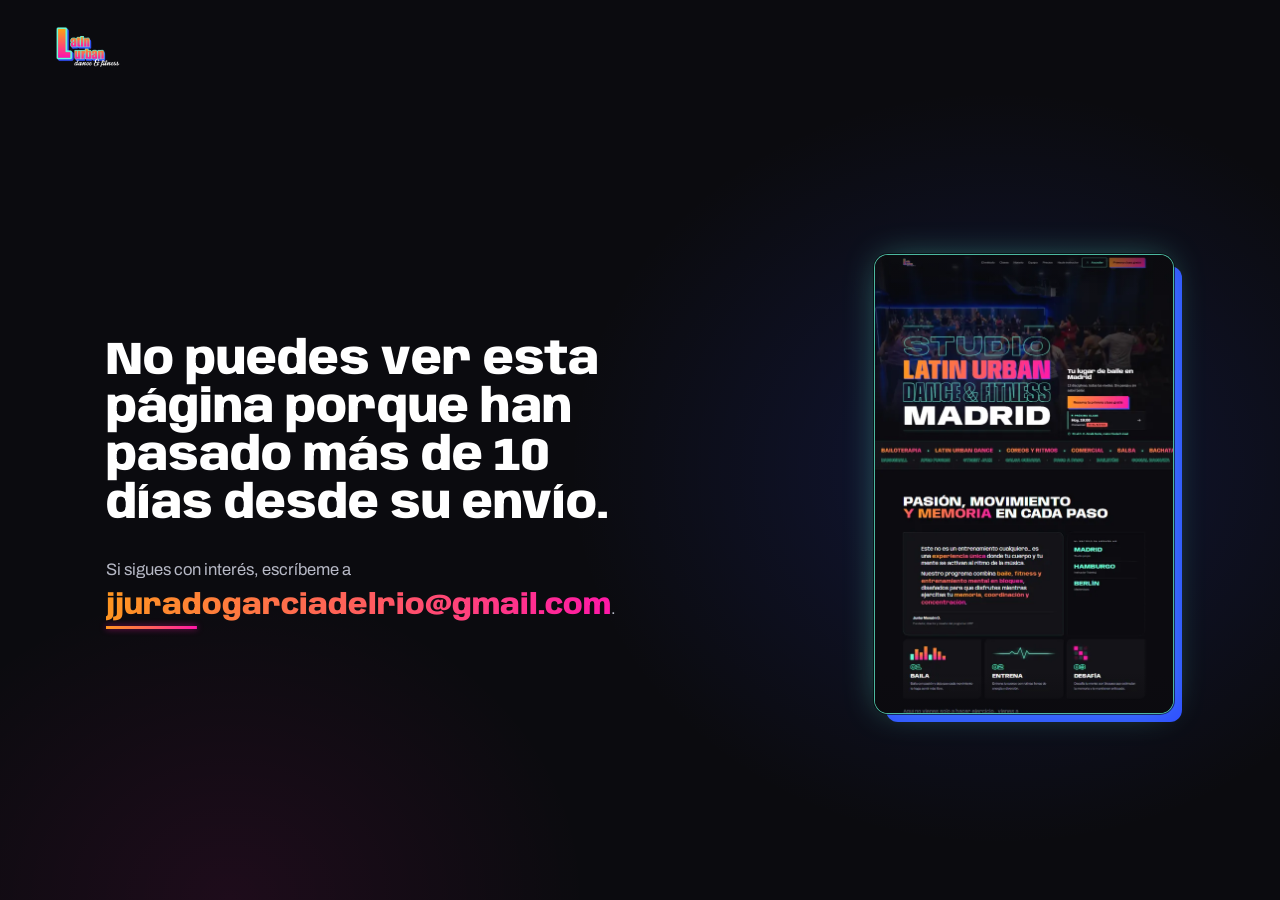
<file: index.html>
<!DOCTYPE html>
<html lang="es">
<head>
<meta charset="UTF-8">
<script>
  /* La propuesta caduca a los 10 días de su envío (5-10-2026): desde el
     15-10-2026 a las 00:00 (hora de Madrid) se muestra caducada.html.
     No aplica al abrir el archivo en local (capturas) ni con ?ver en el
     enlace. Para alargarla, cambiar la fecha. */
  if (location.protocol !== 'file:' && !/[?&]ver\b/.test(location.search) &&
      Date.now() >= Date.parse('2026-10-15T00:00:00+02:00')) {
    document.documentElement.style.display = 'none';
    location.replace('caducada.html');
  }
  document.documentElement.classList.add('js');
</script>
<meta name="viewport" content="width=device-width, initial-scale=1">
<title>Clases de baile y fitness en Ciudad Lineal | Studio LUDF Madrid</title>
<meta name="description" content="Studio de baile latino y urbano en Ciudad Lineal, Madrid. Bachata, salsa, reggaetón, zumba, heels y más. Primera clase gratis, sin pareja y sin saber bailar. Metro Ciudad Lineal.">
<meta name="robots" content="noindex, nofollow">
<meta name="theme-color" content="#0B0B0F">
<meta name="color-scheme" content="dark">
<meta property="og:type" content="website">
<meta property="og:locale" content="es_ES">
<meta property="og:title" content="Studio Latin Urban Dance &amp; Fitness — Madrid">
<meta property="og:description" content="Más que una clase, una comunidad. Baile latino y urbano en Ciudad Lineal. Primera clase gratis.">
<link rel="preload" href="assets/fonts/anybody.woff2" as="font" type="font/woff2" crossorigin>
<link rel="preload" href="assets/fonts/archivo.woff2" as="font" type="font/woff2" crossorigin>
<link rel="stylesheet" href="assets/css/global.css">
<link rel="stylesheet" href="assets/css/home.css">
<link rel="icon" href="data:image/svg+xml,<svg xmlns='http://www.w3.org/2000/svg' viewBox='0 0 32 32'><rect width='32' height='32' rx='6' fill='%230B0B0F'/><path d='M8 7v18h16' fill='none' stroke='%2364FEDA' stroke-width='4'/></svg>">
</head>
<body>
<a class="salta" href="#principal">Saltar al contenido</a>

<svg hidden aria-hidden="true" focusable="false">
  <symbol id="i-wa" viewBox="0 0 24 24"><path fill="currentColor" d="M17.472 14.382c-.297-.149-1.758-.867-2.03-.967-.273-.099-.471-.148-.67.15-.197.297-.767.966-.94 1.164-.173.199-.347.223-.644.075-.297-.15-1.255-.463-2.39-1.475-.883-.788-1.48-1.761-1.653-2.059-.173-.297-.018-.458.13-.606.134-.133.298-.347.446-.52.149-.174.198-.298.298-.497.099-.198.05-.371-.025-.52-.075-.149-.669-1.612-.916-2.207-.242-.579-.487-.5-.669-.51-.173-.008-.371-.01-.57-.01-.198 0-.52.074-.792.372-.272.297-1.04 1.016-1.04 2.479 0 1.462 1.065 2.875 1.213 3.074.149.198 2.096 3.2 5.077 4.487.709.306 1.262.489 1.694.625.712.227 1.36.195 1.871.118.571-.085 1.758-.719 2.006-1.413.248-.694.248-1.289.173-1.413-.074-.124-.272-.198-.57-.347m-5.421 7.403h-.004a9.87 9.87 0 0 1-5.031-1.378l-.361-.214-3.741.982.998-3.648-.235-.374a9.86 9.86 0 0 1-1.51-5.26c.001-5.45 4.436-9.884 9.888-9.884 2.64 0 5.122 1.03 6.988 2.898a9.825 9.825 0 0 1 2.893 6.994c-.003 5.45-4.437 9.884-9.885 9.884m8.413-18.297A11.815 11.815 0 0 0 12.05 0C5.495 0 .16 5.335.157 11.892c0 2.096.547 4.142 1.588 5.945L.057 24l6.305-1.654a11.882 11.882 0 0 0 5.683 1.448h.005c6.554 0 11.89-5.335 11.893-11.893a11.821 11.821 0 0 0-3.48-8.413Z"/></symbol>
  <symbol id="i-ig" viewBox="0 0 24 24"><rect x="3" y="3" width="18" height="18" rx="5" fill="none" stroke="currentColor" stroke-width="1.9"/><circle cx="12" cy="12" r="4" fill="none" stroke="currentColor" stroke-width="1.9"/><circle cx="17.3" cy="6.7" r="1.25" fill="currentColor"/></symbol>
  <symbol id="i-tk" viewBox="0 0 24 24"><path fill="currentColor" d="M16.6 5.82A4.28 4.28 0 0 1 15.54 3h-3.09v12.4a2.59 2.59 0 0 1-2.59 2.5 2.59 2.59 0 0 1 0-5.18c.27 0 .52.04.76.12v-3.2a5.8 5.8 0 0 0-.76-.05A5.72 5.72 0 0 0 4.15 15.3 5.72 5.72 0 0 0 9.86 21a5.72 5.72 0 0 0 5.71-5.71V9.01a7.35 7.35 0 0 0 4.28 1.38V7.3a4.28 4.28 0 0 1-3.25-1.48Z"/></symbol>
  <symbol id="i-fb" viewBox="0 0 24 24"><path fill="currentColor" d="M22 12a10 10 0 1 0-11.56 9.88v-6.99H7.9V12h2.54V9.8c0-2.5 1.49-3.89 3.77-3.89 1.1 0 2.24.2 2.24.2v2.46h-1.26c-1.24 0-1.63.77-1.63 1.56V12h2.78l-.45 2.89h-2.33v6.99A10 10 0 0 0 22 12Z"/></symbol>
  <symbol id="i-yt" viewBox="0 0 24 24"><path fill="currentColor" d="M21.58 7.19a2.5 2.5 0 0 0-1.77-1.77C18.25 5 12 5 12 5s-6.25 0-7.81.42a2.5 2.5 0 0 0-1.77 1.77A26 26 0 0 0 2 12a26 26 0 0 0 .42 4.81 2.5 2.5 0 0 0 1.77 1.77C5.75 19 12 19 12 19s6.25 0 7.81-.42a2.5 2.5 0 0 0 1.77-1.77A26 26 0 0 0 22 12a26 26 0 0 0-.42-4.81ZM10 15.02V8.98L15.2 12Z"/></symbol>
  <symbol id="i-pin" viewBox="0 0 24 24"><path d="M12 22s7-6.2 7-12A7 7 0 0 0 5 10c0 5.8 7 12 7 12Z" fill="none" stroke="currentColor" stroke-width="1.9" stroke-linejoin="round"/><circle cx="12" cy="10" r="2.6" fill="none" stroke="currentColor" stroke-width="1.9"/></symbol>
  <symbol id="i-metro" viewBox="0 0 24 24"><circle cx="12" cy="12" r="9" fill="none" stroke="currentColor" stroke-width="1.9"/><path d="M7 16 9 8l3 5 3-5 2 8" fill="none" stroke="currentColor" stroke-width="1.9" stroke-linejoin="round" stroke-linecap="round"/></symbol>
  <symbol id="i-tel" viewBox="0 0 24 24"><path d="M5 3h4l2 5-2.5 1.5a11 11 0 0 0 6 6L16 13l5 2v4a2 2 0 0 1-2 2A16 16 0 0 1 3 5a2 2 0 0 1 2-2Z" fill="none" stroke="currentColor" stroke-width="1.9" stroke-linejoin="round" stroke-linecap="round"/></symbol>
  <symbol id="i-mail" viewBox="0 0 24 24"><rect x="3" y="5" width="18" height="14" rx="2" fill="none" stroke="currentColor" stroke-width="1.9"/><path d="m3.5 7 8.5 6 8.5-6" fill="none" stroke="currentColor" stroke-width="1.9" stroke-linecap="round" stroke-linejoin="round"/></symbol>
  <symbol id="i-reloj" viewBox="0 0 24 24"><circle cx="12" cy="12" r="9" fill="none" stroke="currentColor" stroke-width="1.9"/><path d="M12 7v5l3.5 2" fill="none" stroke="currentColor" stroke-width="1.9" stroke-linecap="round" stroke-linejoin="round"/></symbol>
  <symbol id="i-menu" viewBox="0 0 24 24"><path d="M4 7h16M4 12h16M4 17h16" stroke="currentColor" stroke-width="2.2" stroke-linecap="round"/></symbol>
  <symbol id="i-cerrar" viewBox="0 0 24 24"><path d="m6 6 12 12M18 6 6 18" stroke="currentColor" stroke-width="2.2" stroke-linecap="round"/></symbol>
  <symbol id="i-usuario" viewBox="0 0 24 24"><circle cx="12" cy="8" r="3.6" fill="none" stroke="currentColor" stroke-width="1.9"/><path d="M4.5 20a7.5 7.5 0 0 1 15 0" fill="none" stroke="currentColor" stroke-width="1.9" stroke-linecap="round"/></symbol>
  <symbol id="i-flecha" viewBox="0 0 24 24"><path d="M12 5v14m-6-6 6 6 6-6" fill="none" stroke="currentColor" stroke-width="2" stroke-linecap="round" stroke-linejoin="round"/></symbol>
  <symbol id="i-pausa" viewBox="0 0 24 24"><path d="M8 5v14M16 5v14" stroke="currentColor" stroke-width="2.6" stroke-linecap="round"/></symbol>
  <symbol id="i-play" viewBox="0 0 24 24"><path d="M8 5.5v13l10-6.5Z" fill="currentColor"/></symbol>
  <symbol id="i-izq" viewBox="0 0 24 24"><path d="m15 5-7 7 7 7" fill="none" stroke="currentColor" stroke-width="2.2" stroke-linecap="round" stroke-linejoin="round"/></symbol>
  <symbol id="i-der" viewBox="0 0 24 24"><path d="m9 5 7 7-7 7" fill="none" stroke="currentColor" stroke-width="2.2" stroke-linecap="round" stroke-linejoin="round"/></symbol>
  <symbol id="i-flecha-der" viewBox="0 0 24 24"><path d="M5 12h14m-6-6 6 6-6 6" fill="none" stroke="currentColor" stroke-width="2" stroke-linecap="round" stroke-linejoin="round"/></symbol>
</svg>

<header class="cab" id="cab">
  <div class="env cab__env">
    <a class="cab__logo" href="#principal" aria-label="Studio Latin Urban Dance &amp; Fitness — inicio">
      <img src="assets/img/logo-360.png" alt="Latin Urban Dance &amp; Fitness" width="360" height="225">
    </a>
    <nav class="nav" id="nav" aria-label="Principal">
      <ul class="nav__lista">
        <li><a class="nav__enlace" href="#metodo">El método</a></li>
        <li><a class="nav__enlace" href="#clases">Clases</a></li>
        <li><a class="nav__enlace" href="#horario">Horario</a></li>
        <li><a class="nav__enlace" href="#equipo">Equipo</a></li>
        <li><a class="nav__enlace" href="#bonos">Precios</a></li>
        <li><a class="nav__enlace" href="#formacion">Hazte instructor</a></li>
        <li class="nav__extra"><a class="btn btn--fuego btn--ancho" href="#bonos">Reserva tu primera clase gratis</a></li>
        <li class="nav__extra"><a class="btn btn--linea btn--ancho" href="#"><svg class="ico" aria-hidden="true"><use href="#i-usuario"/></svg>Acceder</a></li>
      </ul>
    </nav>
    <div class="cab__acciones">
      <a class="btn btn--linea btn--peq cab__acceder" href="#"><svg class="ico" aria-hidden="true"><use href="#i-usuario"/></svg>Acceder</a>
      <a class="btn btn--fuego btn--peq cab__cta" href="#bonos">Primera clase gratis</a>
      <button class="cab__menu" id="cab-menu" type="button" aria-expanded="false" aria-controls="nav">
        <svg class="ico ico--menu" aria-hidden="true"><use href="#i-menu"/></svg>
        <svg class="ico ico--cerrar" aria-hidden="true"><use href="#i-cerrar"/></svg>
        <span class="vo">Menú</span>
      </button>
    </div>
  </div>
  <!-- Progreso de lectura: dónde estás en la página -->
  <span class="cab__progreso" id="progreso" aria-hidden="true"></span>
</header>

<main id="principal">

  <!-- ===============================================================
       1 · HERO — la cuenta de entrada
       Como un profe antes de empezar: la regla cuenta 1…8 y cada línea
       del rótulo entra en un tiempo (5, 6, 7, 8). En el «1» siguiente
       aparece el panel. Una sola vez; nada se repite en bucle.
       Encaje a sangre: font-size 100cqw/5.4 y un font-stretch por línea
       medido por bisección (0 px de desbordamiento).
       =============================================================== -->
  <section class="hero" aria-labelledby="rotulo" data-vivo>
    <div class="hero__foto" aria-hidden="true">
      <img src="assets/img/clase-sala-900.webp"
           srcset="assets/img/clase-sala-560.webp 560w, assets/img/clase-sala-900.webp 900w, assets/img/clase-sala-1400.webp 1400w"
           sizes="100vw" alt="" width="1400" height="1004" fetchpriority="high" decoding="async">
    </div>

    <div class="hero__env">
      <ol class="compas hero__compas" aria-hidden="true">
        <li data-acento style="--b:1">1</li><li style="--b:2">2</li><li style="--b:3">3</li><li style="--b:4">4</li>
        <li data-acento style="--b:5">5</li><li style="--b:6">6</li><li class="t7" style="--b:7">7</li><li class="t8" style="--b:8">8</li>
      </ol>

      <div class="hero__rejilla">
        <div class="rotulo-caja">
          <h1 class="rotulo" id="rotulo">
            <span class="rotulo__l rotulo__l--studio l-hueco" style="--k:0">Studio</span>
            <span class="rotulo__l rotulo__l--latin l-fuego" style="--k:1">Latin Urban</span>
            <span class="rotulo__l rotulo__l--dance l-hueco" style="--k:2">Dance &amp; Fitness</span>
            <span class="rotulo__l rotulo__l--madrid l-blanco" style="--k:3">Madrid</span>
          </h1>
          <!-- El espejo: su sala tiene una pared de espejo con tira LED. -->
          <div class="espejo" aria-hidden="true">
            <span class="espejo__led"></span>
            <div class="espejo__copia">
              <span class="rotulo__l rotulo__l--studio l-hueco">Studio</span>
              <span class="rotulo__l rotulo__l--latin l-fuego">Latin Urban</span>
            </div>
          </div>
        </div>

        <div class="hero__panel">
          <p class="hero__claim" style="--i:0">Tu lugar de baile en Madrid</p>
          <p class="hero__sub" style="--i:1">13 disciplinas, todos los niveles. Sin pareja y sin saber bailar.</p>
          <div class="hero__ctas" style="--i:2">
            <a class="btn btn--fuego" href="#bonos">Reserva tu primera clase gratis</a>
          </div>
          <!-- Se rellena con el propio horario de la página (main.js).
               Sin JS, queda el enlace al horario. -->
          <a class="proxima" id="proxima" href="#horario" style="--i:3">
            <span class="proxima__et"><span class="proxima__punto" aria-hidden="true"></span><span id="proxima-et">Ver el horario de la semana</span></span>
            <span class="proxima__cuando" id="proxima-cuando"></span>
            <span class="proxima__que" id="proxima-que"></span>
            <svg class="ico proxima__ir" aria-hidden="true"><use href="#i-flecha-der"/></svg>
          </a>
          <p class="hero__donde" style="--i:4"><svg class="ico" aria-hidden="true"><use href="#i-metro"/></svg>En el C. C. Alcalá Norte, metro Ciudad Lineal</p>
        </div>
      </div>
    </div>
  </section>

  <!-- ===============================================================
       2 · CINTA — las disciplinas, dos carriles opuestos
       =============================================================== -->
  <section class="cinta" aria-labelledby="cinta-t">
    <h2 class="vo" id="cinta-t">Disciplinas del studio</h2>
    <div class="cinta__carril cinta__carril--a">
      <ul class="cinta__lista" id="cinta-a">
        <li>Bailoterapia</li><li>Latin Urban Dance</li><li>Coreos y Ritmos</li><li>Comercial</li>
        <li>Salsa</li><li>Bachata</li><li>Tonificación Dance</li><li>Zumba</li>
        <li>Pilates Funcional</li><li>Reggaetón</li><li>GAP</li><li>Clases para niños</li><li>Heels</li>
      </ul>
    </div>
    <div class="cinta__carril cinta__carril--b">
      <ul class="cinta__lista" id="cinta-b">
        <li>Dancehall</li><li>Afro Fusion</li><li>Street Jazz</li><li>Salsa Cubana</li>
        <li>Paso a paso</li><li>Bailetón</li><li>Social Bachata</li><li>Ritmos Latinos</li>
        <li>Power Dance</li><li>Paso a Paso 50+</li>
      </ul>
    </div>
    <button class="cinta__btn" id="cinta-btn" type="button" aria-pressed="false">
      <svg class="ico ico--pausa" aria-hidden="true"><use href="#i-pausa"/></svg>
      <svg class="ico ico--play" aria-hidden="true"><use href="#i-play"/></svg>
      <span class="vo">Pausar el movimiento de las disciplinas</span>
    </button>
  </section>

  <!-- ===============================================================
       3 · EL MÉTODO EN BLOQUES  [NUEVO]
       =============================================================== -->
  <section class="seccion metodo" id="metodo" aria-labelledby="metodo-t">
    <div class="env">
      <h2 class="titular metodo__t" id="metodo-t">Pasión, movimiento<br><em>y memoria</em> en cada paso</h2>

      <div class="bento" data-vivo>
        <article class="bento__c bento__c--cita entra entra--escala" style="--i:0">
          <blockquote class="cita">
            <p>Este no es un entrenamiento cualquiera… es una <b>experiencia única</b> donde tu cuerpo y tu mente se activan al ritmo de la música.</p>
            <p>Nuestro programa combina <b>baile, fitness y entrenamiento mental en bloques</b>, diseñados para que disfrutes mientras ejercitas tu <b>memoria, coordinación y concentración</b>.</p>
          </blockquote>
          <p class="cita__pie">
            <span class="cita__nombre">Junior Monzón O.</span>
            <span class="cita__rol">Fundador, director y creador del programa LUDF</span>
          </p>
        </article>

        <!-- Los tres bloques del método, cada uno con su gesto:
             la música (ecualizador de 8 barras, un compás), el cuerpo
             (pulso) y la mente (una secuencia que memorizar). -->
        <article class="bento__c bento__c--bloque entra entra--escala" style="--i:1">
          <div class="glifo glifo--eq" aria-hidden="true">
            <span style="--n:0;--d:.82s"></span><span style="--n:1;--d:1.04s"></span><span style="--n:2;--d:.7s"></span><span style="--n:3;--d:.94s"></span>
            <span style="--n:4;--d:.76s"></span><span style="--n:5;--d:1.12s"></span><span style="--n:6;--d:.88s"></span><span style="--n:7;--d:.66s"></span>
          </div>
          <span class="bento__n" aria-hidden="true">01</span>
          <h3 class="bento__t">Baila</h3>
          <p>Baila con pasión y deja que cada movimiento te haga sentir más libre.</p>
        </article>

        <article class="bento__c bento__c--bloque entra entra--escala" style="--i:2">
          <div class="glifo glifo--pulso" aria-hidden="true">
            <div class="pulso__pista">
              <svg viewBox="0 0 160 64" preserveAspectRatio="none"><path d="M0 34H44l6-10 6 10h8l7-28 9 52 7-38 5 14h68"/></svg>
              <svg viewBox="0 0 160 64" preserveAspectRatio="none"><path d="M0 34H44l6-10 6 10h8l7-28 9 52 7-38 5 14h68"/></svg>
            </div>
          </div>
          <span class="bento__n" aria-hidden="true">02</span>
          <h3 class="bento__t">Entrena</h3>
          <p>Entrena tu cuerpo con rutinas llenas de energía y diversión.</p>
        </article>

        <article class="bento__c bento__c--bloque entra entra--escala" style="--i:3">
          <div class="glifo glifo--memo" aria-hidden="true">
            <span style="--o:0"></span><span style="--o:5"></span><span style="--o:3"></span>
            <span style="--o:7"></span><span style="--o:1"></span><span style="--o:8"></span>
            <span style="--o:4"></span><span style="--o:6"></span><span style="--o:2"></span>
          </div>
          <span class="bento__n" aria-hidden="true">03</span>
          <h3 class="bento__t">Desafía</h3>
          <p>Desafía tu mente con bloques que estimulan la memoria y te mantienen enfocado.</p>
        </article>

        <article class="bento__c bento__c--ciudades entra entra--escala" style="--i:4">
          <p class="bento__et">El método se enseña en</p>
          <ol class="ciudades">
            <li><span class="ciudades__n">Madrid</span><span class="ciudades__d">Studio propio</span></li>
            <li><span class="ciudades__n">Hamburgo</span><span class="ciudades__d">Instructor Training</span></li>
            <li><span class="ciudades__n">Berlín</span><span class="ciudades__d">Masterclass</span></li>
          </ol>
        </article>
      </div>

      <p class="metodo__cierre entra entra--sube">Aquí no vienes solo a hacer ejercicio… vienes a vivir el poder del baile, liberar el estrés y <em>conectar con tu mejor versión</em>.</p>
    </div>
  </section>

  <!-- ===============================================================
       4 · LAS CLASES — una estantería de discos
       «Elige tu ritmo»: cada clase es un disco en su funda. Al pasar,
       el vinilo sale y gira; al pulsar, la funda se da la vuelta y se lee
       la contraportada (su descripción literal). Sin JS: portada y
       contraportada se leen una debajo de otra.
       =============================================================== -->
  <section class="seccion seccion--elevada clases" id="clases" aria-labelledby="clases-t">
    <div class="env">
      <h2 class="titular clases__t" id="clases-t">Elige <em>tu ritmo</em></h2>
      <p class="clases__intro">Todos son bienvenidos: principiantes, avanzados, jóvenes y adultos. Dale la vuelta a cada disco para saber de qué va la clase.</p>
    </div>

    <ul class="discos" data-vivo data-ola>
      <li class="disco entra" data-arte="sol" style="--c:#FF9620;--c2:#FF17A9;--w:72%">
        <div class="disco__vinilo" aria-hidden="true"><span class="disco__galleta">LUDF</span></div>
        <div class="disco__funda">
          <div class="disco__cara disco__cara--frente">
            <p class="disco__triada">Pasión<br>Movimiento<br>Memoria</p>
            <h3 class="disco__nombre">Latin Urban Dance</h3>
          </div>
          <div class="disco__cara disco__cara--dorso">
            <p class="disco__dn" aria-hidden="true">Latin Urban Dance</p>
            <p class="disco__d">Baile, fitness y entrenamiento mental en bloques. Disfrutas mientras ejercitas memoria, coordinación y concentración.</p>
          </div>
          <button class="disco__girar" type="button" aria-pressed="false"><span class="vo">Leer de qué va Latin Urban Dance</span></button>
        </div>
      </li>
      <li class="disco entra" data-arte="anillos" style="--c:#FF17A9;--c2:#FF5E5C;--w:66%">
        <div class="disco__vinilo" aria-hidden="true"><span class="disco__galleta">LUDF</span></div>
        <div class="disco__funda">
          <div class="disco__cara disco__cara--frente">
            <p class="disco__triada">Sensualidad<br>Conexión<br>Ritmo</p>
            <h3 class="disco__nombre">Bachata Lady Style</h3>
          </div>
          <div class="disco__cara disco__cara--dorso">
            <p class="disco__dn" aria-hidden="true">Bachata Lady Style</p>
            <p class="disco__d">Desde los pasos básicos hasta figuras más avanzadas, mejorando tu técnica, tu estilo y tu confianza en la pista.</p>
          </div>
          <button class="disco__girar" type="button" aria-pressed="false"><span class="vo">Leer de qué va Bachata Lady Style</span></button>
        </div>
      </li>
      <li class="disco entra" data-arte="rayas" style="--c:#64FEDA;--c2:#304FFF;--w:80%">
        <div class="disco__vinilo" aria-hidden="true"><span class="disco__galleta">LUDF</span></div>
        <div class="disco__funda">
          <div class="disco__cara disco__cara--frente">
            <p class="disco__triada">Energética<br>Consciente<br>Empowering</p>
            <h3 class="disco__nombre">Dancehall</h3>
          </div>
          <div class="disco__cara disco__cara--dorso">
            <p class="disco__dn" aria-hidden="true">Dancehall</p>
            <p class="disco__d">Del foundation a su evolución más actual, con grooves y coreografías que respetan la esencia de esta cultura.</p>
          </div>
          <button class="disco__girar" type="button" aria-pressed="false"><span class="vo">Leer de qué va Dancehall</span></button>
        </div>
      </li>
      <li class="disco entra" data-arte="compas" style="--c:#FF9620;--c2:#FF5E5C;--w:82%">
        <div class="disco__vinilo" aria-hidden="true"><span class="disco__galleta">LUDF</span></div>
        <div class="disco__funda">
          <div class="disco__cara disco__cara--frente">
            <p class="disco__triada">Flow<br>Intensidad<br>Diversión</p>
            <h3 class="disco__nombre">Reggaetón</h3>
          </div>
          <div class="disco__cara disco__cara--dorso">
            <p class="disco__dn" aria-hidden="true">Reggaetón</p>
            <p class="disco__d">Coreografías potentes con la actitud del reggaetón. Mejora tu resistencia y disfruta del flow urbano más actual.</p>
          </div>
          <button class="disco__girar" type="button" aria-pressed="false"><span class="vo">Leer de qué va Reggaetón</span></button>
        </div>
      </li>
      <li class="disco entra" data-arte="cuadros" style="--c:#FF17A9;--c2:#304FFF;--w:62%">
        <div class="disco__vinilo" aria-hidden="true"><span class="disco__galleta">LUDF</span></div>
        <div class="disco__funda">
          <div class="disco__cara disco__cara--frente">
            <p class="disco__triada">Empoderamiento<br>Divertida<br>Esfuerzo</p>
            <h3 class="disco__nombre">Street Jazz &amp; Heels</h3>
          </div>
          <div class="disco__cara disco__cara--dorso">
            <p class="disco__dn" aria-hidden="true">Street Jazz &amp; Heels</p>
            <p class="disco__d">Mucha técnica y una mezcla de estilos, lo clásico y lo urbano. Descubrirás lados que quizás no conocías de ti.</p>
          </div>
          <button class="disco__girar" type="button" aria-pressed="false"><span class="vo">Leer de qué va Street Jazz &amp; Heels</span></button>
        </div>
      </li>
      <li class="disco entra" data-arte="anillos" style="--c:#D8B171;--c2:#FF9620;--w:96%">
        <div class="disco__vinilo" aria-hidden="true"><span class="disco__galleta">LUDF</span></div>
        <div class="disco__funda">
          <div class="disco__cara disco__cara--frente">
            <p class="disco__triada">Energía<br>Ritmo<br>Conexión</p>
            <h3 class="disco__nombre">Afro Fusion</h3>
          </div>
          <div class="disco__cara disco__cara--dorso">
            <p class="disco__dn" aria-hidden="true">Afro Fusion</p>
            <p class="disco__d">Movimientos afrocaribeños con estilos urbanos. Te conecta con el ritmo y potencia tu confianza a través de la danza.</p>
          </div>
          <button class="disco__girar" type="button" aria-pressed="false"><span class="vo">Leer de qué va Afro Fusion</span></button>
        </div>
      </li>
      <li class="disco entra" data-arte="sol" style="--c:#64FEDA;--c2:#FF9620;--w:150%">
        <div class="disco__vinilo" aria-hidden="true"><span class="disco__galleta">LUDF</span></div>
        <div class="disco__funda">
          <div class="disco__cara disco__cara--frente">
            <p class="disco__triada">Intensa<br>Divertida<br>Motivadora</p>
            <h3 class="disco__nombre">Zumba</h3>
          </div>
          <div class="disco__cara disco__cara--dorso">
            <p class="disco__dn" aria-hidden="true">Zumba</p>
            <p class="disco__d">Sudarás, reirás y saldrás con una sonrisa. No importa tu nivel: entrenas casi sin darte cuenta.</p>
          </div>
          <button class="disco__girar" type="button" aria-pressed="false"><span class="vo">Leer de qué va Zumba</span></button>
        </div>
      </li>
      <li class="disco entra" data-arte="rayas" style="--c:#304FFF;--c2:#FF17A9;--w:76%">
        <div class="disco__vinilo" aria-hidden="true"><span class="disco__galleta">LUDF</span></div>
        <div class="disco__funda">
          <div class="disco__cara disco__cara--frente">
            <p class="disco__triada">Estilo<br>Energía<br>Escenario</p>
            <h3 class="disco__nombre">Commercial</h3>
          </div>
          <div class="disco__cara disco__cara--dorso">
            <p class="disco__dn" aria-hidden="true">Commercial</p>
            <p class="disco__d">Enfocada en que ganes muchísima confianza en ti mismo. Muy dinámica, con estilos variados.</p>
          </div>
          <button class="disco__girar" type="button" aria-pressed="false"><span class="vo">Leer de qué va Commercial</span></button>
        </div>
      </li>
      <li class="disco entra" data-arte="compas" style="--c:#64FEDA;--c2:#D8B171;--w:70%">
        <div class="disco__vinilo" aria-hidden="true"><span class="disco__galleta">LUDF</span></div>
        <div class="disco__funda">
          <div class="disco__cara disco__cara--frente">
            <p class="disco__triada">Fuerza<br>Equilibrio<br>Bienestar</p>
            <h3 class="disco__nombre">Pilates Funcional</h3>
          </div>
          <div class="disco__cara disco__cara--dorso">
            <p class="disco__dn" aria-hidden="true">Pilates Funcional</p>
            <p class="disco__d">Fortalece el cuerpo desde el centro, mejora la postura y gana flexibilidad.</p>
          </div>
          <button class="disco__girar" type="button" aria-pressed="false"><span class="vo">Leer de qué va Pilates Funcional</span></button>
        </div>
      </li>
      <li class="disco entra" data-arte="cuadros" style="--c:#FF5E5C;--c2:#FF9620;--w:74%">
        <div class="disco__vinilo" aria-hidden="true"><span class="disco__galleta">LUDF</span></div>
        <div class="disco__funda">
          <div class="disco__cara disco__cara--frente">
            <p class="disco__triada">Diversión<br>Creatividad<br>Movimiento</p>
            <h3 class="disco__nombre">Clases para niños</h3>
          </div>
          <div class="disco__cara disco__cara--dorso">
            <p class="disco__dn" aria-hidden="true">Clases para niños</p>
            <p class="disco__d">A través de juegos, música y movimiento desarrollan coordinación, confianza y expresión corporal.</p>
          </div>
          <button class="disco__girar" type="button" aria-pressed="false"><span class="vo">Leer de qué van las clases para niños</span></button>
        </div>
      </li>
    </ul>
  </section>

  <!-- ===============================================================
       5 · HORARIO  [antes era un JPG]
       Neón por familia de clase (latinos, urbanos, fitness, niños) y
       el nivel básico en coral. Al pasar por un filtro se iluminan sus
       clases; la columna de hoy y la próxima clase van marcadas.
       =============================================================== -->
  <section class="seccion horario" id="horario" aria-labelledby="horario-t">
    <div class="env">
      <h2 class="titular horario__t" id="horario-t">Horario <em>semanal</em></h2>
      <p class="horario__intro">Temporada 2026. Las clases marcadas <b class="badge badge--inline">Nivel básico</b> están pensadas para empezar de cero.</p>

      <div class="filtros entra" role="group" aria-label="Filtrar el horario">
        <button class="filtro filtro--on" type="button" data-f="todo" aria-pressed="true">Todas</button>
        <button class="filtro" type="button" data-f="basico" aria-pressed="false">Nivel básico</button>
        <button class="filtro" type="button" data-f="latino" aria-pressed="false">Latinos</button>
        <button class="filtro" type="button" data-f="urbano" aria-pressed="false">Urbanos</button>
        <button class="filtro" type="button" data-f="fitness" aria-pressed="false">Fitness</button>
        <button class="filtro" type="button" data-f="ninos" aria-pressed="false">Niños</button>
      </div>

      <div class="tabla-caja" data-grupo>
        <table class="tabla" id="tabla">
          <caption class="vo">Horario de clases por día y franja horaria, temporada 2026</caption>
          <thead>
            <tr>
              <th scope="col"><span class="vo">Hora</span></th>
              <th scope="col">Lunes</th><th scope="col">Martes</th><th scope="col">Miércoles</th>
              <th scope="col">Jueves</th><th scope="col">Viernes</th><th scope="col">Sábado</th>
            </tr>
          </thead>
          <!-- Transcripción literal de la imagen publicada el 24-09-2026
               ("horarios temporada 2026.jpg"). Confirmar con el cliente. -->
          <tbody>
            <tr>
              <th scope="row" class="hora">11:00<span>12:00</span></th>
              <td><a class="cl" data-c="fitness" href="#bonos"><span class="cl__n">Bailoterapia</span></a></td>
              <td><a class="cl" data-c="latino" href="#bonos"><span class="cl__n">Paso a paso</span></a></td>
              <td><a class="cl" data-c="fitness" href="#bonos"><span class="cl__n">Bailoterapia</span></a></td>
              <td><a class="cl" data-c="latino" href="#bonos"><span class="cl__n">Paso a paso</span></a></td>
              <td class="vacia"><span class="vo">Sin clase</span><span aria-hidden="true">·</span></td>
              <td><a class="cl cl--fiesta" data-c="latino" href="#bonos"><span class="cl__n">Bailetón Latino</span></a></td>
            </tr>
            <tr>
              <th scope="row" class="hora">18:00<span>19:00</span></th>
              <td><a class="cl" data-c="fitness" href="#bonos"><span class="cl__n">Bailoterapia</span></a></td>
              <td><a class="cl" data-c="ninos" href="#bonos"><span class="cl__n">Clase para niños</span><span class="cl__extra">7 a 11 años</span></a></td>
              <td><a class="cl" data-c="fitness" href="#bonos"><span class="cl__n">Bailoterapia</span></a></td>
              <td><a class="cl" data-c="ninos" href="#bonos"><span class="cl__n">Clase para niños</span><span class="cl__extra">12 a 16 años</span></a></td>
              <td><a class="cl" data-c="latino" href="#bonos"><span class="cl__n">Paso a paso</span></a></td>
              <td class="vacia"><span class="vo">Sin clase</span><span aria-hidden="true">·</span></td>
            </tr>
            <tr>
              <th scope="row" class="hora">19:00<span>20:00</span></th>
              <td><a class="cl" data-c="urbano basico" href="#bonos"><span class="cl__n">Comercial</span><b class="badge">Nivel básico</b></a></td>
              <td><a class="cl" data-c="fitness" href="#bonos"><span class="cl__n">Bailoterapia</span></a></td>
              <td><a class="cl" data-c="urbano basico" href="#bonos"><span class="cl__n">Comercial</span><b class="badge">Nivel básico</b></a></td>
              <td><a class="cl" data-c="fitness" href="#bonos"><span class="cl__n">Bailoterapia</span></a></td>
              <td><a class="cl" data-c="urbano" href="#bonos"><span class="cl__n">Reparto Cubano</span></a></td>
              <td><a class="cl cl--fiesta" data-c="latino" href="#bonos"><span class="cl__n">Bailetón Latino</span></a></td>
            </tr>
            <tr>
              <th scope="row" class="hora">20:15<span>21:15</span></th>
              <td><a class="cl" data-c="fitness" href="#bonos"><span class="cl__n">Bailoterapia</span></a></td>
              <td><a class="cl" data-c="latino basico" href="#bonos"><span class="cl__n">Salsa</span><b class="badge">Nivel básico</b></a></td>
              <td><a class="cl" data-c="fitness" href="#bonos"><span class="cl__n">Bailoterapia</span></a></td>
              <td><a class="cl" data-c="fitness" href="#bonos"><span class="cl__n">Bailoterapia</span></a></td>
              <td><a class="cl" data-c="fitness" href="#bonos"><span class="cl__n">Bailoterapia</span></a></td>
              <td><a class="cl" data-c="latino basico" href="#bonos"><span class="cl__n">Bachata Lady Style</span><b class="badge">Nivel básico</b></a></td>
            </tr>
            <tr>
              <th scope="row" class="hora">21:15<span>22:15</span></th>
              <td class="vacia"><span class="vo">Sin clase</span><span aria-hidden="true">·</span></td>
              <td class="vacia"><span class="vo">Sin clase</span><span aria-hidden="true">·</span></td>
              <td class="vacia"><span class="vo">Sin clase</span><span aria-hidden="true">·</span></td>
              <td class="vacia"><span class="vo">Sin clase</span><span aria-hidden="true">·</span></td>
              <td class="vacia"><span class="vo">Sin clase</span><span aria-hidden="true">·</span></td>
              <td><a class="cl" data-c="latino" href="#bonos"><span class="cl__n">Bachata Coreográfica</span><span class="cl__extra">Lady Style</span></a></td>
            </tr>
          </tbody>
        </table>
      </div>

      <p class="horario__nota entra">
        <svg class="ico" aria-hidden="true"><use href="#i-reloj"/></svg>
        Studio abierto de lunes a domingo, de 9:30 a 21:30.
        <span class="horario__aviso">Horario de temporada — confírmalo antes de tu primera visita.</span>
      </p>
    </div>
  </section>

  <!-- ===============================================================
       6 · OBJECIONES  [NUEVO] — respuestas literales de su FAQ
       =============================================================== -->
  <section class="seccion seccion--elevada dudas" aria-labelledby="dudas-t">
    <div class="env">
      <h2 class="titular dudas__t" id="dudas-t">Lo que <em>todo el mundo</em><br>pregunta</h2>

      <ol class="dudas__lista">
        <li class="duda" style="--i:0">
          <h3 class="duda__p">«No sé bailar nada»</h3>
          <p class="duda__r">No hace falta experiencia: <b>todos los niveles son bienvenidos</b>. Las clases de nivel básico están marcadas en el horario y empiezan desde cero.</p>
        </li>
        <li class="duda" style="--i:1">
          <h3 class="duda__p">«No tengo pareja»</h3>
          <p class="duda__r">No la necesitas. En bachata trabajamos la conexión, pero <b>se viene solo</b>: ven a soltarte, conocer gente y vivir la bachata de verdad.</p>
        </li>
        <li class="duda" style="--i:2">
          <h3 class="duda__p">«¿Y si no me gusta?»</h3>
          <p class="duda__r">Tu <b>primera clase es gratis</b> y la matrícula también. Solo tienes que registrarte y reservar en el calendario. Sin compromiso.</p>
        </li>
        <li class="duda" style="--i:3">
          <h3 class="duda__p">«¿Qué me llevo?»</h3>
          <p class="duda__r">Ropa cómoda, zapatillas adecuadas y, sobre todo, <b>muchas ganas de bailar</b>. Para Heels, trae tus propios tacones.</p>
        </li>
      </ol>
    </div>
  </section>

  <!-- ===============================================================
       7 · EL EQUIPO — acreditaciones de staff
       Como los pases de un festival o una masterclass: cuelgan de un
       riel y se balancean con física real al deslizar (main.js).
       =============================================================== -->
  <section class="seccion equipo" id="equipo" aria-labelledby="equipo-t">
    <div class="env equipo__cab">
      <div>
        <h2 class="titular equipo__t" id="equipo-t">Un equipo dedicado<br>a <em>inspirarte</em></h2>
        <p class="equipo__intro">Nueve instructores, cada uno con su estilo. Desliza para conocerlos a todos.</p>
      </div>
      <div class="ctrl" role="group" aria-label="Desplazar el equipo">
        <button class="ctrl__b" type="button" data-dir="-1" aria-controls="pases"><svg class="ico" aria-hidden="true"><use href="#i-izq"/></svg><span class="vo">Anterior</span></button>
        <button class="ctrl__b" type="button" data-dir="1" aria-controls="pases"><svg class="ico" aria-hidden="true"><use href="#i-der"/></svg><span class="vo">Siguiente</span></button>
      </div>
    </div>

    <div class="riel" data-vivo data-revela>
      <ul class="pases" id="pases">
        <li class="pase pase--fundador" style="--c:#D8B171">
          <div class="pase__colgante">
            <span class="pase__cinta" aria-hidden="true"></span>
            <article class="pase__tarjeta">
              <p class="pase__cab" aria-hidden="true"><span>LUDF</span><span>Fundador</span></p>
              <p class="pase__grande" aria-hidden="true">Junior</p>
              <h3 class="pase__n">Junior Monzón</h3>
              <p class="pase__rol">Fundador · CEO</p>
              <p class="pase__d">Director, coreógrafo, instructor y formador del programa LUDF. Su misión: inspirar, motivar y guiar a través de la música y el movimiento.</p>
            </article>
          </div>
        </li>
        <li class="pase" style="--c:#FF17A9">
          <div class="pase__colgante">
            <span class="pase__cinta" aria-hidden="true"></span>
            <article class="pase__tarjeta">
              <p class="pase__cab" aria-hidden="true"><span>LUDF</span><span>Staff</span></p>
              <p class="pase__grande" aria-hidden="true">Ricardo</p>
              <h3 class="pase__n">Ricardo Bolaños</h3>
              <p class="pase__rol">Street Jazz · Heels</p>
              <p class="pase__d">«Me pueden llamar Rick.» Bailarín profesional formado en Perú (D1) desde hace 12 años. Street jazz, commercial y baile en tacones.</p>
            </article>
          </div>
        </li>
        <li class="pase" style="--c:#64FEDA">
          <div class="pase__colgante">
            <span class="pase__cinta" aria-hidden="true"></span>
            <article class="pase__tarjeta">
              <p class="pase__cab" aria-hidden="true"><span>LUDF</span><span>Staff</span></p>
              <p class="pase__grande" aria-hidden="true">Jaison</p>
              <h3 class="pase__n">Jaison</h3>
              <p class="pase__rol">Reparto · Hip Hop · AfroFusion</p>
              <p class="pase__d">Más de 10 años de experiencia internacional. Pionero del estilo Reparto en Cuba, con trayectoria en compañías y batallas de freestyle.</p>
            </article>
          </div>
        </li>
        <li class="pase" style="--c:#FF9620">
          <div class="pase__colgante">
            <span class="pase__cinta" aria-hidden="true"></span>
            <article class="pase__tarjeta">
              <p class="pase__cab" aria-hidden="true"><span>LUDF</span><span>Staff</span></p>
              <p class="pase__grande" aria-hidden="true">José</p>
              <h3 class="pase__n">José Orta</h3>
              <p class="pase__rol">Dance Fitness</p>
              <p class="pase__d">De Isla de Margarita (Venezuela). Ballet clásico a los 14, profesional a los 22, compañía Teresa Carreño y RAZA en Buenos Aires. +9 años como instructor.</p>
            </article>
          </div>
        </li>
        <li class="pase" style="--c:#FF5E5C">
          <div class="pase__colgante">
            <span class="pase__cinta" aria-hidden="true"></span>
            <article class="pase__tarjeta">
              <p class="pase__cab" aria-hidden="true"><span>LUDF</span><span>Staff</span></p>
              <p class="pase__grande" aria-hidden="true">Maira</p>
              <h3 class="pase__n">Maira</h3>
              <p class="pase__rol">Dancehall · Afrodance</p>
              <p class="pase__d">Más de 10 años en danzas urbanas. Ha impartido clases en escuelas de todo el país, compartiendo técnica, energía, cultura y flow.</p>
            </article>
          </div>
        </li>
        <li class="pase" style="--c:#7C8CFF">
          <div class="pase__colgante">
            <span class="pase__cinta" aria-hidden="true"></span>
            <article class="pase__tarjeta">
              <p class="pase__cab" aria-hidden="true"><span>LUDF</span><span>Staff</span></p>
              <p class="pase__grande" aria-hidden="true">Frank</p>
              <h3 class="pase__n">Frank Mendoza</h3>
              <p class="pase__rol">Reggaetón · Dancehall</p>
              <p class="pase__d">Peruano, bailarín y coreógrafo de estilos comerciales. Ha competido en televisión en Perú. «Mis clases están enfocadas en que ganes confianza.»</p>
            </article>
          </div>
        </li>
        <li class="pase" style="--c:#FF17A9">
          <div class="pase__colgante">
            <span class="pase__cinta" aria-hidden="true"></span>
            <article class="pase__tarjeta">
              <p class="pase__cab" aria-hidden="true"><span>LUDF</span><span>Staff</span></p>
              <p class="pase__grande" aria-hidden="true">Laura</p>
              <h3 class="pase__n">Laura</h3>
              <p class="pase__rol">Latinos · Urbanos · Funcional</p>
              <p class="pase__d">«Bailar es mi lenguaje desde que era pequeña.» Cree en el poder transformador de la danza: no solo cambia cuerpos, también actitudes.</p>
            </article>
          </div>
        </li>
        <li class="pase" style="--c:#64FEDA">
          <div class="pase__colgante">
            <span class="pase__cinta" aria-hidden="true"></span>
            <article class="pase__tarjeta">
              <p class="pase__cab" aria-hidden="true"><span>LUDF</span><span>Staff</span></p>
              <p class="pase__grande" aria-hidden="true">Sara</p>
              <h3 class="pase__n">Sara Delbuono</h3>
              <p class="pase__rol">Zumba</p>
              <p class="pase__d">Bailando desde los 7 años: ballet, moderno e hip hop. Instructora de Zumba certificada en 2019. También dietista-nutricionista.</p>
            </article>
          </div>
        </li>
        <li class="pase" style="--c:#FF9620">
          <div class="pase__colgante">
            <span class="pase__cinta" aria-hidden="true"></span>
            <article class="pase__tarjeta">
              <p class="pase__cab" aria-hidden="true"><span>LUDF</span><span>Staff</span></p>
              <p class="pase__grande" aria-hidden="true">Marta</p>
              <h3 class="pase__n">Marta</h3>
              <p class="pase__rol">Bachata · Salsa</p>
              <p class="pase__d">Especializada en los ritmos latinos de pareja, con foco en la técnica, el estilo y la confianza en la pista.</p>
            </article>
          </div>
        </li>
      </ul>
    </div>
  </section>

  <!-- ===============================================================
       8 · CÓMO RESERVAR — tiempos 1, 4 y 7 del compás
       =============================================================== -->
  <section class="seccion seccion--elevada pasos" aria-labelledby="pasos-t">
    <div class="env">
      <h2 class="titular pasos__t" id="pasos-t">¿Cómo reservar<br>tu clase <em>en el studio</em>?</h2>
      <ol class="pasos__lista" data-revela>
        <li class="paso entra entra--sube" style="--i:0">
          <span class="paso__n" aria-hidden="true">1</span>
          <h3 class="paso__t">Crea tu cuenta</h3>
          <p class="paso__d">Solo te toma 1 min. Arriba en «Acceder».</p>
        </li>
        <li class="paso entra entra--sube" style="--i:1">
          <span class="paso__n" aria-hidden="true">2</span>
          <h3 class="paso__t">Elige tu bono</h3>
          <p class="paso__d">O prueba tu clase gratis.</p>
        </li>
        <li class="paso entra entra--sube" style="--i:2">
          <span class="paso__n" aria-hidden="true">3</span>
          <h3 class="paso__t">Reserva tu clase</h3>
          <p class="paso__d">¡Y ven a disfrutar!</p>
        </li>
      </ol>
    </div>
  </section>

  <!-- ===============================================================
       9 · BONOS — sin neón. El precio se lee, no se espera.
       =============================================================== -->
  <section class="seccion bonos" id="bonos" aria-labelledby="bonos-t">
    <div class="env">
      <h2 class="titular bonos__t" id="bonos-t">Elige <em>tu bono</em></h2>

      <ul class="bonos__lista" data-vivo>
        <li class="bono bono--gratis">
          <h3 class="bono__t">Primera clase</h3>
          <p class="bono__d">Prueba tu primera clase gratis, cualquier estilo. ¡Descubre LUDF sin compromiso!</p>
          <p class="bono__p"><span class="bono__c bono__c--txt">GRATIS</span></p>
          <a class="btn btn--linea btn--ancho" href="#">Reservar</a>
        </li>
        <li class="bono">
          <h3 class="bono__t">Clase suelta</h3>
          <p class="bono__d">Una clase individual de Latin Urban Dance, Bachata, Salsa Cubana, Paso a paso, Ritmos Latinos, Zumba o de kids/niños.</p>
          <p class="bono__p"><span class="bono__c">9</span><span class="bono__m">€</span></p>
          <a class="btn btn--linea btn--ancho" href="#">Comprar</a>
        </li>
        <li class="bono">
          <h3 class="bono__t">Bono Studio · 4 clases</h3>
          <p class="bono__d">¡Quema calorías y mejora tu mente en cada movimiento! Para todas las clases excepto Bachata.</p>
          <p class="bono__p"><span class="bono__c">29</span><span class="bono__m">€</span><span class="bono__u">7,25 € por clase</span></p>
          <a class="btn btn--linea btn--ancho" href="#">Comprar</a>
        </li>
        <li class="bono">
          <h3 class="bono__t">Bono 8 clases <em>+ 2 gratis</em></h3>
          <p class="bono__d">La opción ideal para disfrutar de todas las clases del estudio, avanzar a tu ritmo y probar diferentes estilos, incluido Heels.</p>
          <p class="bono__p"><span class="bono__c">49</span><span class="bono__m">€</span><span class="bono__u">4,90 € por clase</span></p>
          <a class="btn btn--linea btn--ancho" href="#">Comprar</a>
        </li>
        <li class="bono bono--top">
          <p class="bono__sello">Precio de apertura</p>
          <h3 class="bono__t">Abono ilimitado LUDF</h3>
          <p class="bono__d">Disfruta de cualquier clase y estilo, sin límite.</p>
          <p class="bono__p">
            <span class="bono__antes"><span class="vo">Precio normal </span>129&nbsp;€</span>
            <span class="bono__c">59</span><span class="bono__m">€</span><span class="bono__per">/mes</span>
          </p>
          <a class="btn btn--fuego btn--ancho" href="#">Comprar</a>
        </li>
        <li class="bono">
          <h3 class="bono__t">Bono Bachata</h3>
          <p class="bono__d">Bachata Ladies Style para mejorar pasos, movimiento corporal, caderas y estilo de brazos. ¡Todos los niveles!</p>
          <p class="bono__p"><span class="bono__c">30</span><span class="bono__m">€</span><span class="bono__per">/mes</span></p>
          <a class="btn btn--linea btn--ancho" href="#">Comprar</a>
        </li>
      </ul>

      <p class="bonos__nota">Matrícula gratis. Si prefieres pagar en efectivo, también puedes hacerlo directamente en el Studio — o por Bizum.</p>
    </div>
  </section>

  <!-- ===============================================================
       10 · LA GIRA — un libro que se hojea
       Cada fecha es una página (frente) y el reverso de cada hoja es la
       portadilla de la fecha siguiente. En escritorio se ve el libro
       abierto a doble página; en móvil, una página que se pasa.
       Sin JS: las tres fechas se leen una debajo de otra.
       =============================================================== -->
  <section class="seccion seccion--elevada gira" id="gira" aria-labelledby="gira-t">
    <div class="env">
      <div class="gira__cab">
        <div>
          <h2 class="titular gira__t" id="gira-t">El método <em>de gira</em></h2>
          <p class="gira__intro">El programa que se enseña en Alemania se aprende aquí, en Ciudad Lineal. Pasa las páginas para ver las próximas fechas.</p>
        </div>
        <div class="ctrl libro__ctrl" role="group" aria-label="Pasar las páginas">
          <button class="ctrl__b" type="button" data-pasa="-1" aria-controls="libro"><svg class="ico" aria-hidden="true"><use href="#i-izq"/></svg><span class="vo">Página anterior</span></button>
          <p class="libro__folio" aria-live="polite"><span class="vo">Fecha </span><b id="libro-n">1</b> <span aria-hidden="true">/</span><span class="vo">de</span> 3</p>
          <button class="ctrl__b" type="button" data-pasa="1" aria-controls="libro"><svg class="ico" aria-hidden="true"><use href="#i-der"/></svg><span class="vo">Página siguiente</span></button>
        </div>
      </div>

      <div class="libro" id="libro">
        <!-- Página izquierda fija: portadilla de la primera fecha -->
        <div class="libro__izq" aria-hidden="true">
          <div class="capitulo" style="--c:#64FEDA">
            <span class="capitulo__n">01</span>
            <p class="capitulo__ciudad">Hamburgo</p>
            <p class="capitulo__fecha">Sábado 3 de octubre</p>
            <p class="capitulo__tipo">Instructor Training</p>
          </div>
        </div>

        <article class="hoja" aria-label="Fecha 1 de 3">
          <div class="hoja__cara hoja__cara--frente">
            <div class="evento" style="--c:#64FEDA">
              <img class="evento__img" src="assets/img/cartel-training-800.webp" srcset="assets/img/cartel-training-800.webp 800w, assets/img/cartel-training-1200.webp 1200w" sizes="(min-width:900px) 500px, 90vw" alt="Cartel del LUDF Instructor Training en Hamburgo" width="800" height="600" loading="lazy" decoding="async">
              <p class="evento__cuando"><b>Hamburgo</b> sábado 3 de octubre</p>
              <h3 class="evento__t">LUDF Instructor Training</h3>
              <p class="evento__lugar">David Lloyd Meridian</p>
              <a class="btn btn--fuego btn--peq evento__cta" href="#">Reserva tu plaza</a>
              <span class="evento__folio" aria-hidden="true">1</span>
            </div>
          </div>
          <div class="hoja__cara hoja__cara--dorso" aria-hidden="true">
            <div class="capitulo" style="--c:#FF17A9">
              <span class="capitulo__n">02</span>
              <p class="capitulo__ciudad">Hamburgo</p>
              <p class="capitulo__fecha">Sábado 3 de octubre</p>
              <p class="capitulo__tipo">Workshop &amp; Masterclass</p>
            </div>
          </div>
        </article>

        <article class="hoja" aria-label="Fecha 2 de 3">
          <div class="hoja__cara hoja__cara--frente">
            <div class="evento" style="--c:#FF17A9">
              <img class="evento__img" src="assets/img/tour-hamburgo-900.webp" srcset="assets/img/tour-hamburgo-900.webp 900w, assets/img/tour-hamburgo-1400.webp 1400w" sizes="(min-width:900px) 500px, 90vw" alt="Cartel del Workshop y Masterclass LUDF en Hamburgo" width="900" height="616" loading="lazy" decoding="async">
              <p class="evento__cuando"><b>Hamburgo</b> sábado 3 de octubre</p>
              <h3 class="evento__t">Workshop &amp; Masterclass</h3>
              <p class="evento__lugar">AFROTOPIA</p>
              <a class="btn btn--fuego btn--peq evento__cta" href="#">Reserva tu plaza</a>
              <span class="evento__folio" aria-hidden="true">2</span>
            </div>
          </div>
          <div class="hoja__cara hoja__cara--dorso" aria-hidden="true">
            <div class="capitulo" style="--c:#FF9620">
              <span class="capitulo__n">03</span>
              <p class="capitulo__ciudad">Berlín</p>
              <p class="capitulo__fecha">Domingo 4 de octubre</p>
              <p class="capitulo__tipo">Master Class LUDF</p>
            </div>
          </div>
        </article>

        <article class="hoja" aria-label="Fecha 3 de 3">
          <div class="hoja__cara hoja__cara--frente">
            <div class="evento" style="--c:#FF9620">
              <img class="evento__img" src="assets/img/cartel-berlin-900.webp" srcset="assets/img/cartel-berlin-900.webp 900w, assets/img/cartel-berlin-1400.webp 1400w" sizes="(min-width:900px) 500px, 90vw" alt="Cartel de la Master Class LUDF en Berlín" width="900" height="411" loading="lazy" decoding="async">
              <p class="evento__cuando"><b>Berlín</b> domingo 4 de octubre</p>
              <h3 class="evento__t">Master Class LUDF</h3>
              <p class="evento__lugar">Fitness Unlimited</p>
              <a class="btn btn--fuego btn--peq evento__cta" href="#">Compra tu entrada</a>
              <span class="evento__folio" aria-hidden="true">3</span>
            </div>
          </div>
        </article>
      </div>
    </div>
  </section>

  <!-- ===============================================================
       11 · FORMACIÓN — banda con corte diagonal
       =============================================================== -->
  <section class="formacion" id="formacion" aria-labelledby="form-t">
    <!-- Sello de certificación: gira mientras está a la vista -->
    <div class="sello" aria-hidden="true" data-vivo>
      <svg class="sello__giro" viewBox="0 0 200 200">
        <defs><path id="sello-c" d="M100 100m-80 0a80 80 0 1 1 160 0a80 80 0 1 1-160 0"/></defs>
        <text><textPath href="#sello-c" textLength="500">Certificación LUDF · Nivel 1 · Certificación LUDF · Nivel 1 ·</textPath></text>
      </svg>
      <span class="sello__c"><b>N1</b><span>LUDF</span></span>
    </div>
    <div class="env formacion__env">
      <h2 class="titular formacion__t" id="form-t">Hazte <em>instructor</em></h2>
      <p class="formacion__d entra entra--sube">Aprende las herramientas para guiar clases dinámicas, divertidas y efectivas, tanto en gimnasios como en estudios o espacios al aire libre. Formación creada por Junior Monzón, con la certificación LUDF Nivel 1.</p>
      <ul class="formacion__datos entra entra--sube">
        <li><b>4 semanas</b><span>4 sesiones de 3 h</span></li>
        <li><b>150 €</b><span>precio especial · normal 250 €</span></li>
        <li><b>Presencial</b><span>en el Studio de Madrid</span></li>
      </ul>
      <a class="btn btn--fuego entra entra--sube" href="#">Quiero formarme</a>
    </div>
  </section>

</main>

<footer class="pie" id="pie">
  <!-- El claim está pintado en dorado en la pared de su studio -->
  <p class="pie__claim" data-revela>
    <span class="pie__claim-1">Más que una clase…</span>
    <span class="pie__claim-2" data-letras>Una comunidad</span>
  </p>

  <div class="env pie__env">
    <div class="pie__col pie__col--marca">
      <img class="pie__logo" src="assets/img/logo-360.png" alt="Latin Urban Dance &amp; Fitness" width="360" height="225" loading="lazy" decoding="async">
      <ul class="pie__redes">
        <li><a href="https://www.instagram.com/studio_latinurbandance/" aria-label="Instagram"><svg class="ico" aria-hidden="true"><use href="#i-ig"/></svg></a></li>
        <li><a href="#" aria-label="TikTok"><svg class="ico" aria-hidden="true"><use href="#i-tk"/></svg></a></li>
        <li><a href="https://wa.me/34641296483" aria-label="WhatsApp"><svg class="ico" aria-hidden="true"><use href="#i-wa"/></svg></a></li>
        <li><a href="#" aria-label="Facebook"><svg class="ico" aria-hidden="true"><use href="#i-fb"/></svg></a></li>
        <li><a href="#" aria-label="YouTube"><svg class="ico" aria-hidden="true"><use href="#i-yt"/></svg></a></li>
      </ul>
    </div>

    <div class="pie__col">
      <h2 class="pie__t">El studio</h2>
      <address class="pie__datos">
        <p><svg class="ico" aria-hidden="true"><use href="#i-pin"/></svg><span>C. C. Alcalá Norte, local 33 — 1.ª planta<br>Calle de Alcalá, 414 · 28027 Madrid</span></p>
        <p><svg class="ico" aria-hidden="true"><use href="#i-metro"/></svg><span>Metro Ciudad Lineal</span></p>
        <p><svg class="ico" aria-hidden="true"><use href="#i-reloj"/></svg><span>Lunes a domingo · 9:30 – 21:30</span></p>
        <p><svg class="ico" aria-hidden="true"><use href="#i-tel"/></svg><a class="enlace" href="tel:+34641296483">+34 641 29 64 83</a></p>
        <p><svg class="ico" aria-hidden="true"><use href="#i-mail"/></svg><a class="enlace" href="mailto:latinurbandancefitness@gmail.com">latinurbandancefitness@gmail.com</a></p>
      </address>
    </div>

    <div class="pie__col">
      <h2 class="pie__t">Studio</h2>
      <ul class="pie__enlaces">
        <li><a href="#metodo">El método LUDF</a></li>
        <li><a href="#clases">Clases</a></li>
        <li><a href="#horario">Horario</a></li>
        <li><a href="#equipo">Equipo</a></li>
        <li><a href="#bonos">Precios</a></li>
        <li><a href="#formacion">Hazte instructor</a></li>
        <li><a href="#">Tarjeta de regalo</a></li>
        <li><a href="#">Preguntas frecuentes</a></li>
      </ul>
    </div>

    <div class="pie__col">
      <h2 class="pie__t">Legal</h2>
      <ul class="pie__enlaces">
        <li><a href="#">Aviso legal</a></li>
        <li><a href="#">Política de privacidad</a></li>
        <li><a href="#">Política de cookies</a></li>
        <li><a href="#">Condiciones de compra</a></li>
        <li><a href="#">Política de devoluciones</a></li>
        <li><a href="#">Declaración de accesibilidad</a></li>
      </ul>
    </div>
  </div>

  <div class="pie__barra">
    <div class="env">
      <ol class="compas" aria-hidden="true">
        <li data-acento>1</li><li>2</li><li>3</li><li>4</li>
        <li data-acento>5</li><li>6</li><li class="t7">7</li><li class="t8">8</li>
      </ol>
      <div class="pie__fin">
        <p>© 2026 Latin Urban Dance &amp; Fitness</p>
        <p>Prototipo de propuesta · <a class="enlace" href="https://jjuradogarciadelrio.com">Juan Jurado</a></p>
      </div>
    </div>
  </div>
</footer>

<div class="fija" id="fija" aria-hidden="true">
  <a class="fija__b fija__b--wa" href="https://wa.me/34641296483"><svg class="ico" aria-hidden="true"><use href="#i-wa"/></svg>WhatsApp</a>
  <a class="fija__b fija__b--fuego" href="#bonos">Primera clase gratis</a>
</div>

<script src="assets/js/main.js"></script>
</body>
</html>
</file>
<file: assets/css/global.css>
/* =====================================================================
   LATIN URBAN DANCE & FITNESS — global.css · Dirección "Compás"
   El baile latino se cuenta en ochos. La página se maqueta sobre una
   retícula de 8 tiempos, porque el método que enseña Junior Monzón
   combina "baile, fitness y entrenamiento mental EN BLOQUES".
   La estructura de la página es la estructura musical del producto.

   Color medido píxel a píxel sobre su logo.
   Regla verificada: turquesa sobre negro 15,7:1 → vale como texto.
   Azul #304FFF 3,46:1 → PROHIBIDO como texto, solo sombra dura o luz.
   ===================================================================== */

/* ---------- Fuentes variables autoalojadas ----------
   Autoalojadas por obligación técnica, no por gusto: servidas desde el CDN
   de Google, el eje wdth no responde mientras la fuente carga, y el encaje
   a sangre del hero depende de ese eje. */
@font-face{
  font-family:'Anybody';
  src:url('../fonts/anybody.woff2') format('woff2');
  font-weight:100 900;
  font-stretch:50% 150%;
  font-display:block;          /* block, no swap: el hero se compone con métricas exactas */
}
@font-face{
  font-family:'Archivo';
  src:url('../fonts/archivo.woff2') format('woff2');
  font-weight:100 900;
  font-stretch:62% 125%;
  font-display:swap;
}

:root{
  /* Los suyos — medidos sobre el logo */
  --turquesa:#64FEDA;
  --azul:#304FFF;            /* solo sombra/luz, nunca texto */
  --naranja:#FF9620;
  --coral:#FF5E5C;
  --magenta:#FF17A9;
  --oro:#D8B171;             /* el dorado del rótulo físico de su pared */
  --azul-neon:#7C8CFF;       /* el azul del logo aclarado: este sí vale como texto (6,6:1) */

  /* Sala */
  --negro:#0B0B0F;
  --negro-2:#131318;
  --negro-3:#1B1B22;
  --linea:#27272F;
  --linea-viva:rgba(100,254,218,.26);

  /* Texto */
  --blanco:#FFFFFF;
  --texto:#E9EAF0;
  --texto-suave:#B7B9C6;
  --texto-tenue:#8B8D9B;

  --fuego:linear-gradient(168deg,var(--naranja) 0%,var(--coral) 48%,var(--magenta) 100%);
  --fuego-h:linear-gradient(100deg,var(--naranja) 0%,var(--coral) 50%,var(--magenta) 100%);

  --display:'Anybody','Arial Narrow',Impact,sans-serif;
  --cuerpo:'Archivo',system-ui,-apple-system,'Segoe UI',Arial,sans-serif;

  /* Movimiento. Regla del taller: solo transform y opacity.
     --ease: muelle sin rebote (entradas y estados). --sale: salidas,
     más cortas y discretas que las entradas. --muelle: rebote leve,
     reservado a piezas pequeñas (botones). */
  --ease:cubic-bezier(.16,1,.3,1);
  --sale:cubic-bezier(.55,0,1,.45);
  --muelle:cubic-bezier(.34,1.4,.64,1);
  --baile:cubic-bezier(.2,1.5,.4,1);   /* rebote con intención: palabras que «aterrizan» */
  --t-press:110ms;
  --t-corto:200ms;
  --t-medio:520ms;
  --t-largo:820ms;
  --tiempo:110ms;            /* un tiempo de la cuenta de entrada del hero */
  --t0:160ms;                /* respiro antes de empezar a contar */

  --env:1280px;
  --margen:clamp(18px,4.5vw,56px);
  --sec:clamp(76px,9vw,140px);
  --cab-alto:72px;

  /* La retícula de 8 tiempos */
  --tiempos:8;
}
@media (max-width:899px){
  :root{--cab-alto:58px; --tiempos:6}
}

/* ---------- Base ---------- */
*,*::before,*::after{box-sizing:border-box}
html{-webkit-text-size-adjust:100%}
html:focus-within{scroll-behavior:smooth}
@media (prefers-reduced-motion:reduce){html:focus-within{scroll-behavior:auto}}

body{
  margin:0;
  background:var(--negro);
  color:var(--texto);
  font-family:var(--cuerpo);
  font-size:clamp(16px,.38vw + 15px,18px);
  font-weight:400;
  line-height:1.7;
  -webkit-font-smoothing:antialiased;
  overflow-x:hidden;
}

img,picture,svg,video{display:block;max-width:100%}
/* [hidden] manda siempre: sin esto, la regla de arriba pintaba el sprite
   de iconos como un bloque vacío de 150 px encima del hero */
[hidden]{display:none!important}
img{height:auto;border:0}
button,input,select,textarea{font:inherit;color:inherit}
a{color:inherit}
h1,h2,h3,h4{margin:0;font-weight:400;line-height:1}
p{margin:0}
ul,ol{margin:0;padding:0;list-style:none}
table{border-collapse:collapse}

/* ---------- Foco ---------- */
:where(a,button,input,select,textarea,summary,[tabindex]):focus-visible{
  outline:3px solid var(--turquesa);
  outline-offset:3px;
  border-radius:3px;
}

.salta{
  position:absolute;left:50%;top:0;transform:translate(-50%,-140%);
  z-index:200;padding:12px 22px;
  background:var(--turquesa);color:#04241C;
  font-weight:700;text-decoration:none;
  transition:transform var(--t-corto) var(--ease);
}
.salta:focus-visible{transform:translate(-50%,0)}

.vo{
  position:absolute!important;width:1px;height:1px;
  padding:0;margin:-1px;overflow:hidden;
  clip-path:inset(50%);white-space:nowrap;border:0;
}

/* ---------- Envoltorio y retícula ---------- */
.env{
  width:100%;max-width:var(--env);
  margin-inline:auto;padding-inline:var(--margen);
}
.seccion{padding-block:var(--sec)}
.seccion--elevada{background:var(--negro-2)}

/* =====================================================================
   LA FIRMA · La regla de 8 tiempos
   No es adorno: es la retícula sobre la que se alinean las secciones.
   El acento cae en los tiempos 1 y 5, como en un compás de baile latino.
   ===================================================================== */
.compas{
  display:grid;
  grid-template-columns:repeat(var(--tiempos),1fr);
  border-top:1px solid var(--linea);
  list-style:none;
}
.compas li{
  padding:7px 0 9px;
  border-left:1px solid var(--linea);
  font-family:var(--cuerpo);
  font-size:.66rem;font-weight:600;
  letter-spacing:.2em;
  color:var(--texto-tenue);
  text-align:center;
}
.compas li:first-child{border-left:0}
/* El acento: tiempos 1 y 5 */
.compas li[data-acento]{
  color:var(--turquesa);
  border-left-color:var(--linea-viva);
}
.compas li[data-acento]:first-child{border-left:0}

/* ---------- Titulares de sección ----------
   Sin etiquetas encima: el titular abre la sección él solo. */
.titular{
  display:block;
  font-family:var(--display);
  font-weight:800;
  font-stretch:112%;
  text-transform:uppercase;
  line-height:.92;
  letter-spacing:-.005em;
  font-size:clamp(2.1rem,5.6vw,4rem);
  color:var(--blanco);
}
.titular em{
  font-style:normal;
  background:var(--fuego-h);
  -webkit-background-clip:text;background-clip:text;
  color:transparent;-webkit-text-fill-color:transparent;
}
.titular b{
  font-weight:800;
  color:transparent;
  -webkit-text-stroke:1.6px var(--turquesa);
}

/* Entrada palabra a palabra (main.js parte el titular en .w > .w__i).
   Cada palabra sube desde su propia ranura y aterriza con un pequeño
   rebote, una tras otra, como pasos en la cuenta. El degradado se pinta
   por palabra: un padre con background-clip:text no puede pintar hijos
   transformados. */
.titular.partido em{background:none}
.titular .w{
  display:inline-block;vertical-align:top;
  overflow:clip;
  /* margen para tildes y descendentes, que el recorte no muerda */
  padding:.14em .04em .08em;margin:-.14em -.04em -.08em;
}
.titular .w__i{display:inline-block}
.titular em .w__i{
  background:var(--fuego-h);
  -webkit-background-clip:text;background-clip:text;
  color:transparent;-webkit-text-fill-color:transparent;
}
.js .titular .w__i{transform:translateY(110%) rotate(6deg);transform-origin:0 100%}
.js .titular.visible .w__i{
  transform:none;
  transition:transform 820ms var(--baile) calc(var(--wi,0) * 70ms);
}

/* ---------- Botones ----------
   Todo el movimiento es transform: el relleno, la sombra dura y el
   brillo del hover viven en capas propias (::before / ::after) para no
   animar nunca box-shadow ni background. */
.btn{
  position:relative;isolation:isolate;
  display:inline-flex;align-items:center;justify-content:center;gap:10px;
  padding:16px 28px;
  font-family:var(--cuerpo);
  font-size:1rem;font-weight:700;letter-spacing:.01em;
  text-decoration:none;text-align:center;
  background:none;border:0;cursor:pointer;
  -webkit-tap-highlight-color:transparent;
  transition:transform var(--t-corto) var(--ease);
}
.btn::before,.btn::after{
  content:"";position:absolute;inset:0;z-index:-1;
  pointer-events:none;
}
.btn .ico{stroke:currentColor}

/* Principal: el degradado del logo con su sombra dura azul.
   Al pasar, el botón sube y la sombra se queda en su sitio: se «despega».
   Al pulsar, baja hasta la sombra: se «aprieta». */
.btn--fuego{color:#16020A}
.btn--fuego::before{
  background:var(--azul);
  transform:translate(5px,5px);
  transition:transform var(--t-corto) var(--ease);
}
.btn--fuego::after{background:var(--fuego-h)}
.btn--fuego:hover{transform:translate(-2px,-2px)}
.btn--fuego:hover::before{transform:translate(7px,7px)}
.btn--fuego:active{transform:translate(5px,5px);transition-duration:var(--t-press)}
.btn--fuego:active::before{transform:none;transition-duration:var(--t-press)}

/* Secundario: contorno turquesa, se ilumina por dentro */
.btn--linea{color:var(--turquesa)}
.btn--linea::before{box-shadow:inset 0 0 0 2px var(--turquesa)}
.btn--linea::after{
  background:rgba(100,254,218,.1);
  opacity:0;transition:opacity var(--t-corto) var(--ease);
}
.btn--linea:hover{transform:translateY(-2px)}
.btn--linea:hover::after{opacity:1}
.btn--linea:active{transform:scale(.97);transition-duration:var(--t-press)}

/* Terciario: texto con subrayado que se traza */
.btn--texto{
  padding:14px 2px;
  color:var(--texto);
  font-weight:600;letter-spacing:.06em;text-transform:uppercase;
  font-size:.86rem;
}
.btn--texto::before{top:auto;height:2px;background:var(--linea-viva)}
.btn--texto::after{
  top:auto;height:2px;background:var(--turquesa);
  transform:scaleX(0);transform-origin:left;
  transition:transform var(--t-corto) var(--ease);
}
.btn--texto:hover{color:var(--turquesa)}
.btn--texto:hover::after{transform:none}
.btn--texto:active{transform:translateY(1px);transition-duration:var(--t-press)}
.btn--texto .ico{transition:transform var(--t-corto) var(--ease)}
.btn--texto:hover .ico{transform:translateY(2px)}

.btn--ancho{width:100%}
.btn--peq{padding:11px 18px;font-size:.88rem}
.btn--peq.btn--fuego::before{transform:translate(4px,4px)}

.enlace{position:relative;color:var(--turquesa);text-decoration:none}
.enlace::after{
  content:"";position:absolute;left:0;right:0;bottom:-2px;height:1.5px;
  background:currentColor;
  transform:scaleX(0);transform-origin:left;
  transition:transform var(--t-corto) var(--ease);
}
.enlace:hover::after{transform:none}
.enlace:active{opacity:.7}

/* ---------- Entrada por scroll ----------
   Una vez por elemento (IntersectionObserver en main.js). Cada sección
   elige su gesto: subir, escalar o barrer de lado; y su paso (--paso)
   entre elementos. Muelle sin rebote: se asienta, no bota. */
.js .entra{opacity:0}
.js .entra.visible{
  opacity:1;
  transition:opacity var(--t-medio) var(--ease) calc(var(--i,0) * var(--paso,80ms)),
             transform 700ms var(--ease) calc(var(--i,0) * var(--paso,80ms));
}
.js .entra--sube{transform:translateY(26px)}
.js .entra--escala{transform:translateY(14px) scale(.965)}
.js .entra--lado{transform:translateX(-14px)}
.js .entra.visible{transform:none}

/* Grupo: el contenedor se observa una vez y sus piezas (.g) entran en
   cadena según su --i (lo calcula main.js a partir de la rejilla real). */
.js [data-grupo] .g{opacity:0;transform:translateX(-10px)}
.js [data-grupo].visible .g{
  opacity:1;transform:none;
  transition:opacity 420ms var(--ease) calc(var(--i,0) * 45ms),
             transform 560ms var(--ease) calc(var(--i,0) * 45ms);
}

@media (prefers-reduced-motion:reduce){
  *,*::before,*::after{
    animation-duration:.001ms!important;
    animation-delay:0s!important;
    animation-iteration-count:1!important;
    transition-duration:.001ms!important;
    transition-delay:0s!important;
    scroll-behavior:auto!important;
  }
  .js .entra,.js [data-grupo] .g{opacity:1;transform:none}
  .js .titular .w__i{transform:none}
}
.captura *,.captura *::before,.captura *::after{
  animation-duration:.001ms!important;
  animation-delay:0s!important;
  animation-iteration-count:1!important;
  transition-duration:.001ms!important;
  transition-delay:0s!important;
}
.captura .entra,.captura [data-grupo] .g{opacity:1;transform:none}
.captura .titular .w__i{transform:none}
</file>
<file: assets/css/home.css>
/* =====================================================================
   LATIN URBAN DANCE & FITNESS — home.css · Dirección "Compás"

   Movimiento con intención, y mucho: cada sección tiene su gesto ligado
   al baile — la cuenta del hero, el ecualizador, los discos que giran,
   las acreditaciones que se balancean, el libro que se hojea.
   Reglas: solo transform y opacity; los bucles solo corren con la
   sección a la vista (.vivo, main.js); todo se para con
   prefers-reduced-motion. El precio no se anima: se lee.
   ===================================================================== */

.ico{width:1.1em;height:1.1em;flex:none;fill:none}
.solo-movil{display:none}
@media (max-width:639px){.solo-movil{display:inline}}
@keyframes gira{to{transform:rotate(1turn)}}

/* Botón redondo de control (equipo y libro) */
.ctrl{display:flex;align-items:center;gap:10px}
.ctrl__b{
  display:flex;align-items:center;justify-content:center;
  width:48px;height:48px;padding:0;flex:none;
  background:transparent;color:var(--turquesa);
  border:1px solid var(--linea-viva);border-radius:50%;
  cursor:pointer;
  -webkit-tap-highlight-color:transparent;
  transition:transform var(--t-press) var(--ease),opacity var(--t-corto) var(--ease);
}
.ctrl__b:hover{border-color:var(--turquesa);background:rgba(100,254,218,.08)}
.ctrl__b:active{transform:scale(.9)}
.ctrl__b:disabled{opacity:.3;cursor:default;transform:none;background:transparent}
.ctrl__b .ico{width:20px;height:20px;stroke:currentColor}

/* =====================================================================
   Cabecera
   ===================================================================== */
.cab{position:fixed;top:0;left:0;right:0;z-index:100}
.cab::before{
  content:"";position:absolute;inset:0;z-index:-1;
  background:rgba(11,11,15,.9);
  backdrop-filter:blur(16px);-webkit-backdrop-filter:blur(16px);
  border-bottom:1px solid var(--linea);
  opacity:0;transition:opacity var(--t-medio) var(--ease);
}
.cab.compacta::before{opacity:1}
.cab__env{display:flex;align-items:center;gap:18px;height:var(--cab-alto)}
.cab__logo{flex:none;display:block;line-height:0;transition:transform var(--t-press) var(--ease)}
.cab__logo:active{transform:scale(.96)}
.cab__logo img{height:clamp(28px,3.6vw,38px);width:auto}

.cab__progreso{
  position:absolute;left:0;right:0;bottom:-1px;height:2px;
  background:var(--fuego-h);
  transform:scaleX(0);transform-origin:left;
  pointer-events:none;
}
@supports (animation-timeline: scroll()){
  .cab__progreso{animation:progreso linear both;animation-timeline:scroll(root block)}
}
@keyframes progreso{to{transform:scaleX(1)}}

.nav{margin-inline-start:auto}
.nav__lista{display:flex;align-items:center;gap:clamp(10px,1.5vw,24px)}
.nav__enlace{
  position:relative;display:block;padding:6px 1px;
  font-size:.88rem;font-weight:500;color:var(--texto-suave);
  text-decoration:none;white-space:nowrap;
}
.nav__enlace::after{
  content:"";position:absolute;left:0;bottom:0;width:100%;height:2px;
  background:var(--turquesa);transform:scaleX(0);transform-origin:left;
  transition:transform var(--t-corto) var(--ease);
}
.nav__enlace:hover{color:var(--blanco)}
.nav__enlace:hover::after{transform:scaleX(1)}
.nav__enlace:active{opacity:.7}
.nav__extra{display:none}

.cab__acciones{display:flex;align-items:center;gap:12px;flex:none}
.cab__cta{display:none}
@media (min-width:1200px){.cab__cta{display:inline-flex}}
.cab__menu{
  display:none;width:44px;height:44px;padding:0;
  align-items:center;justify-content:center;
  background:rgba(11,11,15,.6);color:var(--blanco);
  border:1px solid var(--linea);cursor:pointer;
  -webkit-tap-highlight-color:transparent;
  transition:transform var(--t-press) var(--ease);
}
.cab__menu:hover{border-color:var(--turquesa)}
.cab__menu:active{transform:scale(.92)}
.cab__menu .ico{width:21px;height:21px;stroke:currentColor}
.cab__menu .ico--cerrar{display:none}
.cab__menu[aria-expanded="true"] .ico--menu{display:none}
.cab__menu[aria-expanded="true"] .ico--cerrar{display:block}

@media (max-width:1023px){
  .cab__acciones{margin-inline-start:auto}
  .cab__menu{display:flex}
  .cab__acceder{display:none}
  .nav{
    position:fixed;inset:var(--cab-alto) 0 auto 0;
    margin:0;padding:6px var(--margen) 26px;
    background:var(--negro-2);
    border-bottom:1px solid var(--linea-viva);
    max-height:calc(100dvh - var(--cab-alto));overflow-y:auto;
    visibility:hidden;opacity:0;transform:translateY(-10px);
    transition:opacity 150ms var(--sale),transform 150ms var(--sale),visibility 0s linear 150ms;
  }
  .nav.abierto{
    visibility:visible;opacity:1;transform:none;
    transition:opacity 220ms var(--ease),transform 320ms var(--ease),visibility 0s;
  }
  .nav.al-instante{transition:none}
  .nav__lista{flex-direction:column;align-items:stretch;gap:0}
  .nav__enlace{padding:15px 1px;font-size:1.05rem;border-bottom:1px solid var(--linea)}
  .nav__enlace::after{display:none}
  .nav__extra{display:block;padding-top:14px}
  .nav__extra + .nav__extra{padding-top:12px}
}

/* =====================================================================
   1 · HERO — la cuenta de entrada
   Tiene que verse entero sin hacer scroll en cualquier pantalla: el
   rótulo se dimensiona con el ancho de su columna y con el alto que le
   deja todo lo demás (--resto); main.js afina con --ajuste si aun así
   no cabe (textos que parten en dos líneas, barras del navegador…).
   ===================================================================== */
.hero{
  --cuenta:8;                       /* tiempos visibles en la regla */
  --pulso:500ms;                    /* 120 ppm: el compás que sigue sonando */
  --resto:330px;                    /* alto de lo que no es rótulo (móvil, apilado) */
  position:relative;
  min-height:100svh;
  display:flex;flex-direction:column;justify-content:flex-end;
  padding-block:calc(var(--cab-alto) + clamp(8px,2vh,24px)) clamp(12px,3vh,44px);
  overflow:clip;
}
@media (max-width:899px){.hero{--cuenta:6}}
@media (min-width:1024px){.hero{--resto:250px}}

.hero__foto{position:absolute;inset:0;z-index:0}
.hero__foto img{
  width:100%;height:100%;object-fit:cover;
  object-position:50% 30%;
  opacity:.72;
}
.hero__foto::after{
  content:"";position:absolute;inset:0;
  background:
    radial-gradient(60% 50% at 30% 62%, rgba(48,79,255,.16), transparent 70%),
    linear-gradient(90deg, rgba(11,11,15,.35) 0%, rgba(11,11,15,.1) 50%, rgba(11,11,15,.7) 100%),
    linear-gradient(180deg,
      rgba(11,11,15,.88) 0%,
      rgba(11,11,15,.2) 24%,
      rgba(11,11,15,.35) 52%,
      rgba(11,11,15,.9) 84%,
      var(--negro) 100%);
}
@media (max-width:1023px){
  .hero__foto::after{
    background:
      linear-gradient(180deg,
        rgba(11,11,15,.9) 0%,
        rgba(11,11,15,.25) 22%,
        rgba(11,11,15,.55) 50%,
        rgba(11,11,15,.94) 74%,
        var(--negro) 100%);
  }
}


.hero__env{
  position:relative;z-index:1;
  width:100%;max-width:var(--env);margin-inline:auto;padding-inline:var(--margen);
  display:flex;flex-direction:column;gap:clamp(8px,1.6vh,22px);
}
.hero__rejilla{display:grid;gap:clamp(12px,2.6vh,48px);align-items:end}
@media (min-width:1024px){
  .hero__rejilla{grid-template-columns:minmax(0,1.75fr) minmax(0,1fr);column-gap:clamp(24px,3.4vw,56px)}
}

/* --- La regla: en móvil, 6 tiempos --- */
.hero__compas li{position:relative}
@media (max-width:899px){.compas .t7,.compas .t8{display:none}}

/* --- El rótulo: 4 líneas a sangre en su columna --- */
.rotulo-caja{position:relative;min-width:0}
.rotulo{
  container-type:inline-size;
  display:flex;flex-direction:column;align-items:flex-start;
  overflow:clip;
}
.rotulo__l{
  display:block;
  font-family:var(--display);
  font-weight:900;
  text-transform:uppercase;
  white-space:nowrap;
  line-height:.845;
  letter-spacing:0;
  /* 5.4 = ratio ancho/cuerpo común de las 4 líneas: encaja a sangre.
     El término del alto (4 líneas × .845 = 3.38 cuerpos) hace sitio al
     resto del hero; --ajuste lo corrige main.js con medidas reales. */
  font-size:calc(clamp(24px, (100svh - var(--resto)) / 3.4, 100cqw / 5.4) * var(--ajuste,1));
}
.rotulo__l--studio{font-stretch:135.25%}
.rotulo__l--latin {font-stretch:74.5%}
.rotulo__l--dance {font-stretch:56.5%}
.rotulo__l--madrid{font-stretch:127.75%}

.l-hueco{
  color:transparent;
  -webkit-text-stroke:max(1.3px,.13cqw) var(--turquesa);
}
.l-fuego{
  background:var(--fuego-h);
  -webkit-background-clip:text;background-clip:text;
  color:transparent;-webkit-text-fill-color:transparent;
  filter:drop-shadow(max(3px,.35cqw) max(3px,.35cqw) 0 var(--azul));
}
.l-blanco{color:var(--blanco)}

/* --- El espejo de la sala --- */
.espejo{
  position:relative;
  margin-top:clamp(6px,1vh,12px);
  overflow:clip;
  height:clamp(18px,3vh,44px);
  -webkit-mask-image:linear-gradient(180deg,rgba(0,0,0,.5),transparent 78%);
  mask-image:linear-gradient(180deg,rgba(0,0,0,.5),transparent 78%);
}
.espejo__led{
  position:absolute;top:0;left:0;right:0;height:2px;
  background:var(--turquesa);
  box-shadow:0 0 18px 1px rgba(100,254,218,.75);
  transform-origin:left;
}
.espejo__copia{
  container-type:inline-size;
  display:flex;flex-direction:column;align-items:flex-start;
  transform:scaleY(-1);
  transform-origin:top;
  margin-top:-2px;
  opacity:.34;
  filter:blur(.6px);
}

/* --- Panel --- */
.hero__panel{display:flex;flex-direction:column;align-items:flex-start;gap:clamp(8px,1.5vh,16px)}
@media (min-width:1024px){
  .hero__panel{padding-left:clamp(20px,2.4vw,32px);border-left:1px solid var(--linea)}
}
.hero__claim{
  font-family:var(--display);
  font-weight:700;font-stretch:108%;
  font-size:clamp(1.2rem,2.1vw,1.75rem);
  line-height:1.1;
  color:var(--blanco);
}
.hero__sub{font-size:clamp(.92rem,1.1vw,1.02rem);color:var(--texto-suave);line-height:1.5;margin-top:-4px}
.hero__ctas{display:flex;flex-wrap:wrap;align-items:center;gap:12px 24px;margin-top:2px}
@media (max-width:479px){.hero__ctas{width:100%}.hero__ctas .btn--fuego{width:100%}}
.hero__donde{
  display:flex;align-items:center;gap:8px;
  font-size:.86rem;color:var(--turquesa);line-height:1.3;
}
.hero__donde .ico{stroke:currentColor}

/* La próxima clase, calculada con el horario de la propia página */
.proxima{
  position:relative;isolation:isolate;
  display:grid;grid-template-columns:1fr auto;align-items:center;
  gap:1px 14px;
  width:100%;max-width:420px;
  padding:11px 16px;
  text-decoration:none;color:inherit;
  background:rgba(19,19,24,.8);
  border:1px solid var(--linea);
  border-left:3px solid var(--turquesa);
  -webkit-tap-highlight-color:transparent;
}
.proxima::after{
  content:"";position:absolute;inset:0;z-index:-1;
  background:rgba(100,254,218,.07);
  opacity:0;transition:opacity var(--t-corto) var(--ease);
}
.proxima:hover::after{opacity:1}
.proxima:active::after{opacity:1;background:rgba(100,254,218,.13)}
.proxima__et{
  grid-column:1;display:flex;align-items:center;gap:8px;
  font-size:.7rem;font-weight:700;letter-spacing:.14em;text-transform:uppercase;
  color:var(--turquesa);
}
.proxima__punto{
  width:7px;height:7px;border-radius:50%;
  background:var(--turquesa);box-shadow:0 0 10px rgba(100,254,218,.9);
}
.proxima__cuando{grid-column:1;font-weight:700;color:var(--blanco);font-variant-numeric:tabular-nums;line-height:1.3}
.proxima__que{grid-column:1;display:flex;flex-wrap:wrap;align-items:center;gap:4px 8px;font-size:.9rem;color:var(--texto-suave);line-height:1.3}
.proxima__cuando:empty,.proxima__que:empty{display:none}
.proxima__ir{
  grid-column:2;grid-row:1 / span 3;
  width:22px;height:22px;stroke:var(--turquesa);
  transition:transform var(--t-corto) var(--ease);
}
.proxima:hover .proxima__ir{transform:translateX(4px)}

/* --- Pantallas bajas: se quita lo prescindible antes que encoger --- */
@media (max-width:1023px) and (max-height:720px){
  .espejo,.hero__donde{display:none}
  .hero{--resto:300px}
}
@media (max-width:1023px) and (max-height:520px) and (orientation:portrait){
  .hero__sub{display:none}
}
@media (min-width:1024px) and (max-height:700px){
  .hero__donde{display:none}
}
/* Móvil en horizontal: dos columnas, como en escritorio */
@media (orientation:landscape) and (max-height:540px) and (max-width:1023px){
  .hero{--resto:150px;--cuenta:6}
  .hero__rejilla{grid-template-columns:minmax(0,1.3fr) minmax(0,1fr);column-gap:24px}
  .espejo,.hero__sub,.hero__donde{display:none}
  .hero__panel{padding-left:20px;border-left:1px solid var(--linea)}
}

/* --- La cuenta de entrada (una vez) ---
   La regla cuenta 1…8; las líneas del rótulo entran en los cuatro
   últimos tiempos; el panel, en el «1» siguiente. */
.hero__compas li::after{
  content:"";position:absolute;left:0;right:0;top:-1px;height:2px;
  background:var(--turquesa);
  box-shadow:0 0 12px rgba(100,254,218,.75);
  opacity:0;
}
.hero__compas li[data-acento]::after{opacity:.9}
.js .hero__compas li::after{
  animation:golpe calc(var(--tiempo) * 4) var(--ease)
            calc(var(--t0) + (var(--b) - 1) * var(--tiempo)) both;
}
.js .hero__compas li[data-acento]::after{animation-name:golpe-acento}
@keyframes golpe{0%{opacity:0}12%{opacity:1}100%{opacity:0}}
@keyframes golpe-acento{0%{opacity:0}12%{opacity:1}100%{opacity:.9}}

/* …y después el compás sigue sonando: un golpe de luz por tiempo,
   a 120 ppm, mientras el hero está a la vista. */
.js .hero.contado.vivo .hero__compas li::after{
  animation:latido calc(var(--pulso) * var(--cuenta)) linear calc((var(--b) - 1) * var(--pulso)) infinite;
}
.js .hero.contado.vivo .hero__compas li[data-acento]::after{animation-name:latido-acento}
@keyframes latido{0%,9%{opacity:.95}24%,100%{opacity:0}}
@keyframes latido-acento{0%,9%{opacity:1}24%,100%{opacity:.45}}

.js .rotulo .rotulo__l{
  animation:entra-linea 640ms var(--ease)
            calc(var(--t0) + (var(--cuenta) - 4 + var(--k)) * var(--tiempo)) both;
}
.js .rotulo .l-hueco{animation-name:enciende-neon;animation-duration:980ms}
@keyframes entra-linea{
  from{opacity:0;transform:translateY(.24em)}
  to{opacity:1;transform:none}
}
@keyframes enciende-neon{
  0%{opacity:0;transform:translateY(.24em)}
  38%{opacity:1;transform:none}
  46%{opacity:.3}
  54%{opacity:1}
  64%{opacity:.6}
  72%,100%{opacity:1;transform:none}
}
.js .espejo{animation:aparece 700ms var(--ease) calc(var(--t0) + (var(--cuenta) + 1) * var(--tiempo)) both}
.js .espejo__led{animation:enciende-led 620ms var(--ease) calc(var(--t0) + var(--cuenta) * var(--tiempo)) both}
.js .hero__panel > *{
  animation:entra-panel 620ms var(--ease)
            calc(var(--t0) + var(--cuenta) * var(--tiempo) + var(--i,0) * 70ms) both;
}
@keyframes aparece{from{opacity:0}to{opacity:1}}
@keyframes enciende-led{from{transform:scaleX(0)}to{transform:scaleX(1)}}
@keyframes entra-panel{from{opacity:0;transform:translateY(14px)}to{opacity:1;transform:none}}

/* =====================================================================
   2 · CINTA — dos carriles opuestos a velocidad constante
   Animación CSS de transform: corre fuera del hilo principal, así que
   el scroll no la altera. main.js duplica cada lista y fija --dur para
   que avance a los mismos px/s en cualquier ancho.
   ===================================================================== */
.cinta{
  position:relative;
  padding-block:clamp(14px,2vw,22px);
  border-block:1px solid var(--linea-viva);
  background:var(--negro-2);
  overflow:clip;
}
.cinta__carril{display:flex;width:max-content}
.cinta__lista{display:flex;align-items:center;flex:none}
.cinta__lista li{
  display:flex;align-items:center;
  padding-inline:clamp(14px,2.2vw,30px);
  font-family:var(--display);
  font-weight:800;font-stretch:96%;
  font-size:clamp(1.05rem,2.2vw,1.7rem);
  text-transform:uppercase;
  white-space:nowrap;
}
.cinta__lista li::after{
  content:"";flex:none;
  margin-inline-start:clamp(14px,2.2vw,30px);
  margin-inline-end:calc(clamp(14px,2.2vw,30px) * -1);
  width:6px;height:6px;border-radius:50%;
  background:var(--turquesa);
  box-shadow:0 0 9px rgba(100,254,218,.85);
}
.cinta__carril--a .cinta__lista li{
  background:var(--fuego-h);
  -webkit-background-clip:text;background-clip:text;
  color:transparent;-webkit-text-fill-color:transparent;
}
.cinta__carril--b{margin-top:5px}
.cinta__carril--b .cinta__lista li{
  color:transparent;
  -webkit-text-stroke:1.1px rgba(100,254,218,.55);
  font-size:clamp(.92rem,1.8vw,1.35rem);
}
.cinta__carril--b .cinta__lista li::after{
  background:rgba(100,254,218,.4);box-shadow:none;width:5px;height:5px;
}
/* -50 % = una lista exacta: con la copia detrás, el bucle no tiene corte */
.cinta.en-marcha .cinta__carril--a{animation:desfila var(--dur,50s) linear infinite}
.cinta.en-marcha .cinta__carril--b{animation:desfila var(--dur,50s) linear infinite reverse}
.cinta.pausada .cinta__carril,
.cinta.fuera .cinta__carril{animation-play-state:paused}
@keyframes desfila{from{transform:translateX(0)}to{transform:translateX(-50%)}}

/* Pausa: visible en todos los anchos (también en móvil y con zoom alto:
   es la única forma de parar la cinta). Solo aparece si la cinta se mueve. */
.cinta__btn{
  position:absolute;right:8px;top:50%;
  display:flex;align-items:center;justify-content:center;
  width:34px;height:34px;padding:0;margin-top:-17px;
  background:rgba(11,11,15,.85);color:var(--turquesa);
  border:1px solid var(--linea-viva);border-radius:50%;cursor:pointer;
  -webkit-tap-highlight-color:transparent;
  transition:transform var(--t-press) var(--ease);
}
/* zona táctil de 44 px sin agrandar el círculo */
.cinta__btn::after{content:"";position:absolute;inset:-5px;border-radius:50%}
.cinta:not(.en-marcha) .cinta__btn{display:none}
.cinta__btn:hover{border-color:var(--turquesa)}
.cinta__btn:active{transform:scale(.9)}
.cinta__btn .ico{width:14px;height:14px;stroke:currentColor}
.cinta__btn .ico--play{display:none;fill:currentColor;stroke:none}
.cinta__btn[aria-pressed="true"] .ico--pausa{display:none}
.cinta__btn[aria-pressed="true"] .ico--play{display:block}
@media (prefers-reduced-motion:reduce){
  .cinta__btn{display:none}
  .cinta.en-marcha .cinta__carril{animation:none}
}

/* =====================================================================
   3 · EL MÉTODO — bento; los tres bloques tienen su propio gesto
   ===================================================================== */
.metodo__t{margin-bottom:clamp(34px,5vw,58px)}

.bento{
  display:grid;gap:clamp(12px,1.4vw,18px);
  grid-template-columns:repeat(6,1fr);
  --paso:var(--tiempo);
}
.bento__c{
  border:1px solid var(--linea);
  background:var(--negro-2);
  padding:clamp(22px,2.6vw,34px);
}
.bento__c--cita{
  grid-column:span 6;
  border-radius:3px 26px 3px 26px;
  border-color:var(--linea-viva);
  padding:clamp(26px,3.4vw,46px);
}
.bento__c--bloque{grid-column:span 2;border-radius:20px 3px 20px 3px;overflow:hidden}
.bento__c--ciudades{
  grid-column:span 6;
  border-radius:26px 3px 26px 3px;
  background:var(--negro);
}
@media (max-width:899px){
  .bento{grid-template-columns:1fr}
  .bento__c,.bento__c--cita,.bento__c--bloque,.bento__c--ciudades{grid-column:span 1}
}
@media (min-width:900px){
  .bento__c--cita{grid-column:1 / span 4; grid-row:1}
  .bento__c--ciudades{grid-column:5 / span 2; grid-row:1}
  .bento__c--bloque{grid-column:span 2; grid-row:2}
}

.cita p{
  font-family:var(--display);
  font-weight:500;font-stretch:100%;
  font-size:clamp(1.12rem,1.9vw,1.6rem);
  line-height:1.34;color:var(--texto);
}
.cita p + p{margin-top:.7em}
.cita b{
  font-weight:800;
  background:var(--fuego-h);
  -webkit-background-clip:text;background-clip:text;
  color:transparent;-webkit-text-fill-color:transparent;
}
.cita__pie{
  display:flex;flex-direction:column;
  margin-top:clamp(18px,2.4vw,28px);
  padding-top:16px;border-top:1px solid var(--linea);
}
.cita__nombre{font-weight:700;color:var(--blanco);font-size:1rem}
.cita__rol{font-size:.86rem;color:var(--texto-tenue)}

.bento__n{
  display:block;
  font-family:var(--display);
  font-weight:900;font-stretch:130%;
  font-size:clamp(1.5rem,2.4vw,2rem);
  line-height:1;
  color:transparent;
  -webkit-text-stroke:1.4px var(--turquesa);
  margin-bottom:14px;
}
.bento__t{
  font-family:var(--display);
  font-weight:800;font-stretch:115%;text-transform:uppercase;
  font-size:clamp(1.25rem,2vw,1.6rem);
  color:var(--blanco);margin-bottom:9px;
}
.bento__c--bloque p{font-size:.95rem;line-height:1.6;color:var(--texto-suave)}

/* --- Los glifos: música, cuerpo, mente --- */
.glifo{height:64px;margin-bottom:22px}

/* Baila: un ecualizador de 8 barras — un compás; acento en 1 y 5 */
.glifo--eq{display:flex;align-items:flex-end;gap:6px}
.glifo--eq span{
  flex:1;max-width:16px;height:100%;
  border-radius:2px 2px 0 0;
  background:var(--fuego);
  transform-origin:50% 100%;
  transform:scaleY(var(--h,.5));
}
.glifo--eq span:nth-child(4n+1){background:var(--turquesa);box-shadow:0 0 12px rgba(100,254,218,.5)}
.glifo--eq span:nth-child(1){--h:.42}.glifo--eq span:nth-child(2){--h:.8}
.glifo--eq span:nth-child(3){--h:.55}.glifo--eq span:nth-child(4){--h:1}
.glifo--eq span:nth-child(5){--h:.38}.glifo--eq span:nth-child(6){--h:.9}
.glifo--eq span:nth-child(7){--h:.62}.glifo--eq span:nth-child(8){--h:.3}
.vivo .glifo--eq span{
  animation:eq var(--d) cubic-bezier(.45,0,.55,1) calc(var(--n) * -.17s) infinite alternate;
}
@keyframes eq{from{transform:scaleY(.12)}to{transform:scaleY(1)}}

/* Entrena: el pulso, como en un monitor */
.glifo--pulso{
  position:relative;overflow:hidden;
  -webkit-mask-image:linear-gradient(90deg,transparent,#000 14%,#000 86%,transparent);
  mask-image:linear-gradient(90deg,transparent,#000 14%,#000 86%,transparent);
}
.pulso__pista{display:flex;width:200%;height:100%}
.pulso__pista svg{width:50%;height:100%;flex:none;overflow:visible}
.pulso__pista path{
  fill:none;stroke:var(--turquesa);stroke-width:2.5;
  stroke-linejoin:round;stroke-linecap:round;
  vector-effect:non-scaling-stroke;
  filter:drop-shadow(0 0 5px rgba(100,254,218,.85));
}
.vivo .pulso__pista{animation:pulso 2.2s linear infinite}
@keyframes pulso{to{transform:translateX(-50%)}}

/* Desafía: una secuencia que se enciende en orden — memorízala */
.glifo--memo{
  display:grid;grid-template-columns:repeat(3,18px);grid-auto-rows:18px;
  gap:5px;align-content:end;
}
.glifo--memo span{
  border-radius:3px;
  background:var(--magenta);
  box-shadow:0 0 12px rgba(255,23,169,.6);
  opacity:.16;transform:scale(.86);
}
.glifo--memo span:nth-child(even){background:var(--turquesa);box-shadow:0 0 12px rgba(100,254,218,.6)}
.vivo .glifo--memo span{animation:memo 4.5s cubic-bezier(.45,0,.55,1) calc(var(--o) * .45s) infinite}
@keyframes memo{
  0%{opacity:.16;transform:scale(.86)}
  4%,13%{opacity:1;transform:scale(1)}
  22%,100%{opacity:.16;transform:scale(.86)}
}

.bento__et{
  font-size:.72rem;font-weight:700;letter-spacing:.2em;text-transform:uppercase;
  color:var(--texto-tenue);margin-bottom:18px;
}
.ciudades li{
  display:flex;flex-direction:column;
  padding-block:13px;
  border-top:1px solid var(--linea);
}
.ciudades li:first-child{border-top:0;padding-top:0}
.ciudades__n{
  font-family:var(--display);
  font-weight:800;font-stretch:118%;text-transform:uppercase;
  font-size:clamp(1.3rem,2.2vw,1.75rem);
  line-height:1;color:var(--turquesa);
}
.ciudades__d{font-size:.84rem;color:var(--texto-tenue);margin-top:3px}

.metodo__cierre{
  max-width:44ch;
  margin-top:clamp(30px,4vw,48px);
  font-family:var(--display);
  font-weight:500;font-stretch:100%;
  font-size:clamp(1.1rem,1.8vw,1.5rem);
  line-height:1.35;color:var(--texto-suave);
}
.metodo__cierre em{font-style:normal;color:var(--blanco);font-weight:700}

/* =====================================================================
   4 · LAS CLASES — una estantería de discos
   ===================================================================== */
.clases{overflow-x:clip}
.clases__t{margin-bottom:14px}
.clases__intro{max-width:54ch;color:var(--texto-suave)}

.discos{
  --g:clamp(16px,2vw,28px);
  display:flex;flex-wrap:wrap;justify-content:center;
  gap:clamp(30px,3.4vw,48px) var(--g);
  max-width:1440px;
  margin:clamp(38px,4.6vw,60px) auto 0;
  padding-inline:var(--margen);
  perspective:1600px;
}
.disco{
  position:relative;z-index:0;
  flex:0 0 calc((100% - var(--g)) / 2);
  aspect-ratio:1;
  perspective:1200px;
  /* el contenedor es el disco: así el relleno de las caras (en cqw)
     se mide contra la funda y no contra la pantalla */
  container-type:inline-size;
}
@media (min-width:640px){.disco{flex-basis:calc((100% - 2 * var(--g)) / 3)}}
@media (min-width:1100px){.disco{flex-basis:calc((100% - 4 * var(--g)) / 5)}}
.disco:hover,.disco:focus-within{z-index:3}

/* Entrada: como pasar discos en un cajón — se levantan desde atrás */
.js .disco.entra{transform:rotateX(-70deg) translateY(30px);transform-origin:50% 100%}
.js .disco.entra.visible{transform:none;transition:opacity 500ms var(--ease) calc(var(--i,0) * 90ms),transform 900ms var(--baile) calc(var(--i,0) * 90ms)}

/* El vinilo: asoma un poco; al pasar sale y gira */
.disco__vinilo{
  position:absolute;top:4%;left:4%;z-index:0;
  width:92%;aspect-ratio:1;border-radius:50%;
  background:
    radial-gradient(circle, transparent 0 33%, rgba(255,255,255,.08) 33.5% 34%, transparent 34.5%),
    repeating-radial-gradient(circle, #0d0d10 0 2px, #19191e 2px 3px);
  box-shadow:0 10px 26px rgba(0,0,0,.7);
  transform:translateX(9%);
  transition:transform 700ms var(--ease);
}
/* reflejo de la luz: no gira (la luz no se mueve con el disco) */
.disco__vinilo::after{
  content:"";position:absolute;inset:0;border-radius:50%;
  background:conic-gradient(from 20deg, transparent 0 9%, rgba(255,255,255,.16) 13%, transparent 19% 52%, rgba(255,255,255,.1) 57%, transparent 63%);
}
.disco__galleta{
  position:absolute;inset:31%;border-radius:50%;
  display:grid;place-items:center;
  background:radial-gradient(circle, #0B0B0F 0 6%, var(--c) 6.5%);
  font-family:var(--display);font-weight:900;font-stretch:130%;
  font-size:max(8px,5.6cqw);letter-spacing:.06em;
  color:#0B0B0F;
  animation:gira 1.8s linear infinite paused;
}
@media (hover:hover){
  .disco:hover:not(.girado) .disco__vinilo,
  .disco:focus-within:not(.girado) .disco__vinilo{transform:translateX(48%)}
  .disco:hover:not(.girado) .disco__galleta,
  .disco:focus-within:not(.girado) .disco__galleta{animation-play-state:running}
}
@media (hover:none){
  .disco__vinilo{transform:translateX(15%)}
  .discos.vivo .disco__galleta{animation-play-state:running;animation-duration:3.6s}
}
.disco.girado .disco__vinilo{transform:none}

/* La funda: dos caras, gira con el botón */
.disco__funda{
  position:relative;z-index:1;
  width:100%;height:100%;
  transform-style:preserve-3d;
  transition:transform 760ms var(--ease);
}
@media (hover:hover){
  .disco:hover:not(.girado) .disco__funda{transform:translateY(-6px) rotate(-1.5deg)}
}
.disco.girado .disco__funda{transform:rotateY(180deg)}
.disco__cara{
  position:absolute;inset:0;
  border-radius:3px;overflow:hidden;
  pointer-events:none;
  -webkit-backface-visibility:hidden;backface-visibility:hidden;
}
.disco__cara--frente{
  display:flex;flex-direction:column;justify-content:space-between;
  padding:9cqw 9cqw 8cqw;
  background:
    radial-gradient(120% 90% at 100% 0%, color-mix(in srgb, var(--c) 72%, transparent), transparent 58%),
    radial-gradient(110% 80% at 0% 100%, color-mix(in srgb, var(--c2) 58%, transparent), transparent 62%),
    #101014;
  box-shadow:0 22px 40px -22px color-mix(in srgb, var(--c) 70%, transparent);
}
.disco__cara--frente::before{
  content:"";position:absolute;inset:0;pointer-events:none;opacity:.6;
}
[data-arte="anillos"] .disco__cara--frente::before{
  background:repeating-radial-gradient(circle at 76% 24%, transparent 0 8cqw, rgba(255,255,255,.16) 8cqw calc(8cqw + 1.5px));
}
[data-arte="rayas"] .disco__cara--frente::before{
  background:repeating-linear-gradient(-45deg, transparent 0 6cqw, rgba(255,255,255,.13) 6cqw 7cqw);
}
[data-arte="compas"] .disco__cara--frente::before{
  /* 8 columnas: el compás */
  background:repeating-linear-gradient(90deg, transparent 0 calc(12.5% - 1px), rgba(255,255,255,.2) calc(12.5% - 1px) 12.5%);
}
[data-arte="sol"] .disco__cara--frente::before{
  opacity:1;
  background:radial-gradient(circle at 74% 30%, var(--c) 0 21%, transparent 21.5%);
  mix-blend-mode:screen;
}
[data-arte="cuadros"] .disco__cara--frente::before{
  /* la pista de baile */
  background:conic-gradient(rgba(255,255,255,.12) 25%, transparent 0 50%, rgba(255,255,255,.12) 0 75%, transparent 0) 0 0 / 14cqw 14cqw;
}
.disco__triada{
  position:relative;
  font-size:max(11px,5.4cqw);line-height:1.25;font-weight:600;
  color:rgba(255,255,255,.88);
}
.disco__nombre{
  position:relative;
  font-family:var(--display);
  font-weight:900;font-stretch:var(--w,100%);
  text-transform:uppercase;
  font-size:13.5cqw;line-height:.86;
  color:var(--blanco);
  text-shadow:.07em .07em 0 var(--c);
  hyphens:manual;
}
.disco__cara--dorso{
  transform:rotateY(180deg);
  display:flex;flex-direction:column;gap:5cqw;
  padding:8cqw;
  background:linear-gradient(160deg, color-mix(in srgb, var(--c) 18%, #0E0E12), #0E0E12 60%);
  border:2px solid color-mix(in srgb, var(--c) 80%, transparent);
}
.disco__dn{
  font-family:var(--display);font-weight:800;font-stretch:100%;
  text-transform:uppercase;font-size:max(13px,7.6cqw);line-height:1;
  color:color-mix(in srgb, var(--c), #fff 30%);
}
.disco__d{font-size:max(12px,5.8cqw);line-height:1.45;color:var(--texto)}
.disco__girar{
  position:absolute;inset:0;z-index:2;
  padding:0;border:0;border-radius:3px;
  background:transparent;cursor:pointer;
  -webkit-tap-highlight-color:transparent;
}
.disco__girar:active{transform:scale(.98)}

/* Sin JS: portada y contraportada, una debajo de otra */
html:not(.js) .disco{aspect-ratio:auto}
html:not(.js) .disco__vinilo,html:not(.js) .disco__girar{display:none}
html:not(.js) .disco__cara{position:relative;aspect-ratio:1;transform:none;backface-visibility:visible}
html:not(.js) .disco__cara--dorso{aspect-ratio:auto}

/* =====================================================================
   5 · HORARIO — neón por familia de clase
   ===================================================================== */
.horario__t{margin-bottom:14px}
.horario__intro{
  max-width:54ch;color:var(--texto-suave);
  margin-bottom:clamp(20px,2.6vw,30px);
}
.badge{
  display:inline-block;
  padding:2px 8px;
  font-family:var(--cuerpo);
  font-size:.66rem;font-weight:700;letter-spacing:.07em;
  text-transform:uppercase;white-space:nowrap;
  color:#1A0505;background:var(--coral);
  box-shadow:0 0 12px -2px rgba(255,94,92,.85);
  border-radius:2px;
}
.badge--inline{vertical-align:middle}

/* Filtros: al pasar, se iluminan en su color; el elegido, relleno */
.filtros{display:flex;flex-wrap:wrap;gap:10px;margin-bottom:clamp(18px,2.4vw,26px)}
.filtro{
  --c:var(--blanco);
  position:relative;isolation:isolate;
  padding:10px 18px;min-height:44px;
  font-size:.88rem;font-weight:700;
  color:var(--texto-suave);
  background:transparent;
  border:1px solid var(--linea);
  cursor:pointer;
  -webkit-tap-highlight-color:transparent;
  transition:transform var(--t-press) var(--ease);
}
.filtro[data-f="basico"] {--c:var(--coral)}
.filtro[data-f="latino"] {--c:var(--magenta)}
.filtro[data-f="urbano"] {--c:var(--azul-neon)}
.filtro[data-f="fitness"]{--c:var(--turquesa)}
.filtro[data-f="ninos"]  {--c:var(--naranja)}
/* capa de neón (hover y foco) */
.filtro::before{
  content:"";position:absolute;inset:-1px;z-index:-1;
  border:1px solid var(--c);
  background:color-mix(in srgb, var(--c) 16%, transparent);
  box-shadow:0 0 18px -3px var(--c), inset 0 0 14px -6px var(--c);
  opacity:0;transition:opacity 160ms var(--ease);
}
/* capa de relleno (elegido) */
.filtro::after{
  content:"";position:absolute;inset:-1px;z-index:-1;
  background:var(--c);
  box-shadow:0 0 24px -4px var(--c);
  opacity:0;transform:scaleX(.7);
  transition:opacity 200ms var(--ease),transform 320ms var(--ease);
}
.filtro[data-f="todo"]::after{background:var(--fuego-h);box-shadow:0 0 24px -4px var(--magenta)}
.filtro:hover,.filtro:focus-visible{color:var(--c)}
.filtro:hover::before,.filtro:focus-visible::before{opacity:1}
.filtro:active{transform:scale(.95)}
.filtro--on,.filtro--on:hover,.filtro--on:focus-visible{color:#0B0B0F}
.filtro--on::after{opacity:1;transform:none}
.filtro--on::before{opacity:0}
/* Mientras señalas otro filtro, solo brilla ese: el elegido pasa a
   contorno y vuelve a rellenarse al soltar */
.filtros:has(.filtro:not(.filtro--on):is(:hover,:focus-visible)) .filtro--on{color:var(--c)}
.filtros:has(.filtro:not(.filtro--on):is(:hover,:focus-visible)) .filtro--on::after{opacity:0;transform:scaleX(.7)}
.filtros:has(.filtro:not(.filtro--on):is(:hover,:focus-visible)) .filtro--on::before{opacity:.55}
.filtro[data-f="todo"]{--c:var(--magenta)}

.tabla-caja{border:1px solid var(--linea);background:var(--negro-2)}
.tabla{width:100%;table-layout:fixed}
.tabla thead th{
  position:relative;
  padding:13px 10px;
  font-family:var(--cuerpo);
  font-size:.76rem;font-weight:700;letter-spacing:.1em;text-transform:uppercase;
  color:var(--texto-tenue);text-align:center;
  border-bottom:1px solid var(--linea);
}
.tabla thead th:first-child{width:78px}
/* Hoy: la columna del día va marcada */
.tabla thead th.hoy{color:var(--turquesa)}
.tabla thead th.hoy::after{
  content:"";position:absolute;left:10%;right:10%;bottom:-1px;height:3px;
  background:var(--turquesa);box-shadow:0 0 14px rgba(100,254,218,.9);
}
.tabla td.hoy{background:rgba(100,254,218,.045)}
.hora{
  padding:10px 8px;
  font-family:var(--cuerpo);
  font-size:.8rem;font-weight:700;font-variant-numeric:tabular-nums;
  color:var(--blanco);text-align:center;vertical-align:middle;
  border-bottom:1px solid var(--linea);
  border-right:1px solid var(--linea);
}
.hora span{display:block;font-weight:400;color:var(--texto-tenue)}
.tabla td{
  padding:6px;
  border-bottom:1px solid var(--linea);
  border-right:1px solid var(--linea);
  vertical-align:top;
}
.tabla td:last-child,.tabla th:last-child{border-right:0}
.tabla tbody tr:last-child td,
.tabla tbody tr:last-child .hora{border-bottom:0}
.vacia{text-align:center;color:#3A3A44}

.cl{
  --c:var(--texto-tenue);
  position:relative;isolation:isolate;
  display:flex;flex-direction:column;gap:5px;
  height:100%;padding:11px 10px;
  text-decoration:none;
  border:1px solid color-mix(in srgb, var(--c) 30%, transparent);
  border-left:3px solid var(--c);
  background:linear-gradient(90deg, color-mix(in srgb, var(--c) 16%, #16161C), #16161C 78%);
  -webkit-tap-highlight-color:transparent;
  transition:transform var(--t-corto) var(--ease),opacity 180ms var(--ease);
}
.cl[data-c~="latino"] {--c:var(--magenta)}
.cl[data-c~="urbano"] {--c:var(--azul-neon)}
.cl[data-c~="fitness"]{--c:var(--turquesa)}
.cl[data-c~="ninos"]  {--c:var(--naranja)}
/* capa de neón: al pasar, con foco o con el filtro en vista previa */
.cl::after{
  content:"";position:absolute;inset:-1px;z-index:-1;
  border:1px solid var(--c);
  background:color-mix(in srgb, var(--c) 24%, transparent);
  box-shadow:0 0 22px -4px var(--c);
  opacity:0;transition:opacity 180ms var(--ease);
}
.cl:hover,.cl:focus-visible{transform:translateY(-2px)}
.cl:hover::after,.cl:focus-visible::after,.cl.previa::after{opacity:1}
.cl:active{transform:scale(.98);transition-duration:var(--t-press)}
.cl__n{
  font-family:var(--cuerpo);
  font-size:.86rem;font-weight:700;line-height:1.2;
  color:var(--blanco);
}
.cl__extra{font-size:.72rem;color:var(--texto-suave);line-height:1.35}
.cl .badge{align-self:flex-start}
.cl--fiesta .cl__n{
  background:var(--fuego-h);
  -webkit-background-clip:text;background-clip:text;
  color:transparent;-webkit-text-fill-color:transparent;
}
/* La próxima clase (la misma que anuncia el hero) */
.cl__ya{
  align-self:flex-start;
  padding:1px 7px;
  font-size:.62rem;font-weight:700;letter-spacing:.08em;text-transform:uppercase;
  color:#04241C;background:var(--turquesa);border-radius:2px;
}
.cl.siguiente{box-shadow:0 0 0 2px var(--turquesa),0 0 22px -2px rgba(100,254,218,.7)}

/* Filtrado y vista previa */
.cl.oculta{opacity:.14;transform:scale(.97);pointer-events:none}
.cl.apagada{opacity:.22}

.horario__nota{
  display:flex;flex-wrap:wrap;align-items:center;gap:8px;
  margin-top:20px;font-size:.9rem;color:var(--texto-suave);
}
.horario__nota .ico{color:var(--turquesa);stroke:currentColor}
.horario__aviso{color:var(--texto-tenue);font-size:.86rem}

/* Móvil: por franjas, con el día en cada clase; nunca scroll horizontal */
@media (max-width:859px){
  .tabla thead{display:none}
  .tabla,.tabla tbody,.tabla tr,.tabla td,.tabla .hora{display:block;width:auto}
  .tabla tr{border-bottom:1px solid var(--linea);padding:4px 0}
  .tabla tbody tr:last-child{border-bottom:0}
  .hora{
    text-align:left;border:0;padding:10px 12px 4px;
    font-size:.78rem;letter-spacing:.08em;text-transform:uppercase;
    color:var(--texto-tenue);
  }
  .hora span{display:inline;font-weight:400}
  .hora span::before{content:" – "}
  .tabla td{border:0;padding:4px 10px}
  .tabla td.hoy{background:none}
  .tabla td.vacia{display:none}
  .cl{flex-direction:row;flex-wrap:wrap;align-items:center;gap:8px;min-height:44px}
  .cl__n{flex:1 1 auto}
  .cl::before{
    content:attr(data-dia);
    font-size:.7rem;font-weight:700;letter-spacing:.1em;text-transform:uppercase;
    color:var(--texto-tenue);flex:none;width:34px;
  }
  .cl.hoy::before{color:var(--turquesa)}
}

/* =====================================================================
   6 · OBJECIONES — apilado sticky; la de debajo se hunde (main.js)
   ===================================================================== */
.dudas__t{margin-bottom:clamp(34px,5vw,56px)}
.dudas__lista{
  display:flex;flex-direction:column;
  gap:clamp(14px,2vw,20px);
}
.duda{
  position:sticky;
  top:calc(var(--cab-alto) + clamp(14px,3vw,40px) + var(--i) * 12px);
  padding:clamp(24px,3vw,40px);
  background:var(--negro-3);
  border:1px solid var(--linea);
  border-radius:3px 22px 3px 22px;
  transform-origin:50% 0;
}
.duda::after{
  content:"";position:absolute;inset:0;border-radius:inherit;
  background:#0B0B0F;opacity:var(--tapa,0);pointer-events:none;
}
.duda__p{
  font-family:var(--display);
  font-weight:800;font-stretch:110%;
  font-size:clamp(1.4rem,3vw,2.3rem);
  line-height:1.06;color:var(--blanco);
  margin-bottom:12px;
}
.duda__r{
  max-width:56ch;
  font-size:clamp(.98rem,1.2vw,1.08rem);
  line-height:1.7;color:var(--texto-suave);
}
.duda__r b{color:var(--turquesa);font-weight:700}

/* =====================================================================
   7 · EL EQUIPO — acreditaciones colgadas de un riel
   ===================================================================== */
.equipo{overflow-x:clip}
.equipo__cab{display:flex;flex-wrap:wrap;align-items:flex-end;justify-content:space-between;gap:20px 32px}
.equipo__intro{max-width:46ch;margin-top:14px;color:var(--texto-suave)}
@media (max-width:639px){.equipo__cab .ctrl{display:none}}

.riel{position:relative;margin-top:clamp(30px,4vw,48px)}
/* la barra de la que cuelgan */
.riel::before{
  content:"";position:absolute;left:0;right:0;top:0;height:3px;z-index:2;
  background:linear-gradient(90deg, transparent, var(--turquesa) 6%, var(--turquesa) 94%, transparent);
  box-shadow:0 0 16px rgba(100,254,218,.75);
  pointer-events:none;
}
.pases{
  --lado:max(var(--margen), calc((100% - var(--env)) / 2 + var(--margen)));
  display:flex;gap:clamp(18px,2.4vw,34px);
  padding:0 var(--lado) 44px;
  scroll-padding-inline:var(--lado);
  overflow-x:auto;
  scroll-snap-type:x mandatory;
  overscroll-behavior-x:contain;
  scrollbar-width:none;
}
.pases::-webkit-scrollbar{display:none}
.pases.arrastrando{scroll-snap-type:none;cursor:grabbing;user-select:none}
@media (hover:hover) and (pointer:fine){.pases{cursor:grab}}
.pase{flex:0 0 clamp(248px,74vw,292px);scroll-snap-align:start}
.js .riel .pase{opacity:0;transform:translateY(-46px) rotate(-7deg);transform-origin:50% 0}
.js .riel.visible .pase{
  opacity:1;transform:none;
  transition:opacity 500ms var(--ease) calc(var(--i,0) * 90ms),
             transform 1100ms var(--baile) calc(var(--i,0) * 90ms);
}
.pase__colgante{transform-origin:50% 0;will-change:transform}
/* la cinta, con su mosquetón */
.pase__cinta{
  position:relative;display:block;
  width:22px;height:clamp(54px,7vw,82px);margin:0 auto;
  background:repeating-linear-gradient(180deg, var(--c) 0 12px, color-mix(in srgb, var(--c) 45%, #000) 12px 14px);
  box-shadow:inset 3px 0 0 rgba(0,0,0,.25),inset -3px 0 0 rgba(255,255,255,.12);
}
.pase__cinta::after{
  content:"";position:absolute;left:50%;bottom:-9px;
  width:30px;height:15px;margin-left:-15px;border-radius:4px;
  background:linear-gradient(#d9dde6,#7d828c);
  box-shadow:0 2px 4px rgba(0,0,0,.55);
}
.pase__tarjeta{
  position:relative;
  container-type:inline-size;
  margin-top:3px;
  padding:30px 22px 24px;
  border-radius:16px;
  background:linear-gradient(165deg, color-mix(in srgb, var(--c) 18%, #141419), #121216 58%);
  border:1.5px solid color-mix(in srgb, var(--c) 75%, transparent);
  box-shadow:0 26px 40px -26px rgba(0,0,0,.95),0 0 34px -14px var(--c);
}
/* la ranura de la acreditación */
.pase__tarjeta::before{
  content:"";position:absolute;top:11px;left:50%;
  width:40px;height:7px;margin-left:-20px;border-radius:4px;
  background:#08080A;box-shadow:inset 0 1px 2px rgba(0,0,0,.9);
}
.pase__cab{
  display:flex;justify-content:space-between;
  margin-top:6px;
  font-size:.64rem;font-weight:700;letter-spacing:.2em;text-transform:uppercase;
  color:var(--c);
}
.pase__grande{
  margin:14px 0 14px;
  font-family:var(--display);font-weight:900;font-stretch:118%;
  text-transform:uppercase;white-space:nowrap;
  font-size:22cqw;line-height:.86;
  color:transparent;
  -webkit-text-stroke:max(1.4px,.55cqw) var(--c);
  filter:drop-shadow(0 0 10px color-mix(in srgb, var(--c) 55%, transparent));
}
.pase__n{
  font-family:var(--display);
  font-weight:800;font-stretch:112%;text-transform:uppercase;
  font-size:1.15rem;line-height:1.05;color:var(--blanco);
}
.pase__rol{
  margin-top:7px;
  font-size:.74rem;font-weight:700;letter-spacing:.1em;text-transform:uppercase;
  color:var(--c);
}
.pase__d{margin-top:12px;font-size:.9rem;line-height:1.6;color:var(--texto-suave)}
.pase--fundador .pase__tarjeta{
  background:linear-gradient(165deg, rgba(216,177,113,.28), #15130F 60%);
}

/* =====================================================================
   8 · PASOS — una línea los une y caen a ritmo de cuenta
   ===================================================================== */
.pasos__t{margin-bottom:clamp(36px,5vw,60px)}
.pasos__lista{
  position:relative;
  display:grid;gap:clamp(24px,3vw,40px);
  grid-template-columns:repeat(auto-fit,minmax(min(100%,240px),1fr));
  --paso:calc(var(--tiempo) * 2);
}
.pasos__lista::before{
  content:"";position:absolute;left:0;right:0;
  top:calc(clamp(3.2rem,6vw,4.6rem) * .43);height:2px;z-index:0;
  background:linear-gradient(90deg, var(--turquesa), var(--magenta));
  box-shadow:0 0 12px rgba(100,254,218,.5);
  opacity:.6;transform-origin:left;
}
.js .pasos__lista::before{transform:scaleX(0)}
.js .pasos__lista.visible::before{transform:none;transition:transform 1500ms var(--ease) 150ms}
@media (max-width:719px){.pasos__lista::before{display:none}}
.paso{position:relative;z-index:1}
.paso__n{
  display:block;width:fit-content;
  padding-right:14px;
  background:var(--negro-2);
  font-family:var(--display);
  font-weight:900;font-stretch:140%;
  font-size:clamp(3.2rem,6vw,4.6rem);
  line-height:.86;
  color:transparent;
  -webkit-text-stroke:2px var(--turquesa);
  paint-order:stroke fill;
  margin-bottom:14px;
}
.js .paso.entra{transform:translateY(-34px)}
.js .paso.entra.visible{transform:none;transition:opacity 400ms var(--ease) calc(var(--i,0) * var(--paso)),transform 800ms var(--baile) calc(var(--i,0) * var(--paso))}
.paso__t{
  font-family:var(--display);
  font-weight:800;font-stretch:112%;text-transform:uppercase;
  font-size:clamp(1.15rem,1.8vw,1.45rem);
  color:var(--blanco);margin-bottom:6px;
}
.paso__d{font-size:.96rem;color:var(--texto-suave)}

/* =====================================================================
   9 · BONOS — el precio no se anima; el abono destacado, sí brilla
   ===================================================================== */
.bonos__t{margin-bottom:clamp(34px,4.6vw,52px)}
.bonos__lista{
  display:grid;gap:clamp(14px,1.8vw,22px);
  grid-template-columns:1fr;
}
@media (min-width:600px){.bonos__lista{grid-template-columns:repeat(2,1fr)}}
@media (min-width:960px){.bonos__lista{grid-template-columns:repeat(3,1fr)}}
.bono{
  display:flex;flex-direction:column;
  padding:clamp(22px,2.6vw,30px);
  background:var(--negro-2);
  border:1px solid var(--linea);
  transition:transform var(--t-corto) var(--ease);
}
.bono:hover{transform:translateY(-3px);border-color:var(--texto-tenue)}
.bono__t{
  font-family:var(--display);
  font-weight:800;font-stretch:110%;text-transform:uppercase;
  font-size:clamp(1.05rem,1.5vw,1.28rem);
  line-height:1.12;color:var(--blanco);margin-bottom:10px;
}
.bono__t em{font-style:normal;color:var(--turquesa)}
.bono__d{font-size:.88rem;line-height:1.55;color:var(--texto-suave);margin-bottom:20px}
.bono__p{
  display:flex;align-items:baseline;flex-wrap:wrap;gap:2px;
  margin-top:auto;margin-bottom:18px;
  font-family:var(--display);font-weight:900;font-stretch:120%;
  line-height:1;color:var(--blanco);
  font-variant-numeric:tabular-nums;
}
.bono__c{font-size:clamp(2.5rem,4.4vw,3.2rem)}
.bono__c--txt{font-size:clamp(1.9rem,3.2vw,2.4rem);color:var(--turquesa);text-shadow:0 0 18px rgba(100,254,218,.45)}
.bono__m{font-size:1.4rem;margin-inline-start:2px}
.bono__per,.bono__u{
  font-family:var(--cuerpo);font-weight:500;
  font-size:.86rem;color:var(--texto-tenue);margin-inline-start:6px;
}
.bono__u{flex-basis:100%;margin:5px 0 0}
.bono__antes{
  flex-basis:100%;
  font-family:var(--cuerpo);font-weight:500;font-size:.88rem;
  color:var(--texto-tenue);text-decoration:line-through;
  text-decoration-color:var(--magenta);margin-bottom:4px;
}
.bono--gratis{border-color:var(--linea-viva)}
/* El abono ilimitado: un borde de luz que da la vuelta (capa girando
   dentro de la tarjeta; solo transform) */
.bono--top{
  position:relative;isolation:isolate;overflow:hidden;
  border:0;background:transparent;
}
.bono--top::before{
  content:"";position:absolute;left:50%;top:50%;z-index:-2;
  width:220%;aspect-ratio:1;margin:-110% 0 0 -110%;
  background:conic-gradient(from 0deg, var(--magenta), var(--naranja), var(--turquesa), var(--azul), var(--magenta));
}
.bono--top::after{
  content:"";position:absolute;inset:2px;z-index:-1;
  background:
    radial-gradient(90% 60% at 50% 0%, rgba(255,23,169,.12), transparent 70%),
    var(--negro-2);
}
.bonos__lista.vivo .bono--top::before{animation:gira 6s linear infinite}
.bono--top .bono__c,.bono--top .bono__m{
  background:var(--fuego-h);
  -webkit-background-clip:text;background-clip:text;
  color:transparent;-webkit-text-fill-color:transparent;
}
.bono__sello{
  align-self:flex-start;
  padding:4px 11px;margin-bottom:12px;
  font-family:var(--cuerpo);
  font-size:.67rem;font-weight:700;letter-spacing:.13em;text-transform:uppercase;
  color:#16020A;background:var(--fuego-h);
}
.bonos__nota{
  margin-top:clamp(22px,2.6vw,30px);
  font-size:.92rem;color:var(--texto-tenue);
}

/* =====================================================================
   10 · LA GIRA — un libro que se hojea
   ===================================================================== */
.gira__cab{display:flex;flex-wrap:wrap;align-items:flex-end;justify-content:space-between;gap:20px 32px}
.gira__t{margin-bottom:14px}
.gira__intro{max-width:50ch;color:var(--texto-suave)}
.libro__folio{
  min-width:4.6em;text-align:center;
  font-family:var(--display);font-weight:800;font-stretch:110%;
  font-variant-numeric:tabular-nums;
  color:var(--texto-tenue);
}
.libro__folio b{font-size:1.35em;color:var(--blanco)}
html:not(.js) .libro__ctrl{display:none}

.libro{position:relative;margin-top:clamp(30px,4vw,48px)}

/* Las páginas (sin JS: una debajo de otra) */
.libro__izq,.hoja__cara--dorso{display:none}
.hoja + .hoja{margin-top:24px}
.hoja__cara{border-radius:10px;overflow:hidden}

.evento{
  position:relative;
  display:flex;flex-direction:column;align-items:flex-start;
  height:100%;
  padding:clamp(18px,2.6vw,34px) clamp(18px,2.6vw,34px) clamp(22px,2.8vw,34px);
  background:linear-gradient(90deg, rgba(0,0,0,.5), transparent 7%), #17171D;
}
.evento__img{
  width:100%;aspect-ratio:16/10;object-fit:contain;
  background:#07070A;border-radius:6px;
  box-shadow:0 18px 30px -18px color-mix(in srgb, var(--c) 70%, transparent);
  -webkit-user-drag:none;user-select:none;
}
.evento__cuando{margin-top:clamp(14px,1.8vw,22px);font-size:.95rem;color:var(--texto-suave)}
.evento__cuando b{color:var(--c);font-weight:800}
.evento__t{
  margin-top:6px;
  font-family:var(--display);
  font-weight:800;font-stretch:108%;text-transform:uppercase;
  font-size:clamp(1.3rem,2.2vw,1.85rem);line-height:1.02;color:var(--blanco);
}
.evento__lugar{margin-top:6px;font-size:.92rem;color:var(--texto-tenue)}
.evento__cta{margin-top:clamp(14px,1.8vw,22px)}
.evento__folio{
  position:absolute;right:clamp(18px,2.6vw,30px);bottom:clamp(14px,2vw,22px);
  font-family:var(--display);font-weight:700;font-size:.9rem;color:var(--texto-tenue);
}

/* La portadilla de cada fecha (página izquierda) */
.capitulo{
  position:relative;container-type:inline-size;
  display:flex;flex-direction:column;justify-content:flex-end;
  height:100%;
  padding:clamp(22px,3vw,40px);
  background:
    radial-gradient(90% 70% at 0% 100%, color-mix(in srgb, var(--c) 34%, transparent), transparent 70%),
    repeating-linear-gradient(90deg, transparent 0 calc(12.5% - 1px), rgba(255,255,255,.035) calc(12.5% - 1px) 12.5%),
    linear-gradient(270deg, rgba(0,0,0,.5), transparent 7%),
    #121217;
  overflow:hidden;
}
.capitulo__n{
  position:absolute;top:clamp(18px,2.6vw,32px);left:clamp(22px,3vw,40px);
  font-family:var(--display);font-weight:900;font-stretch:140%;
  font-size:28cqw;line-height:.8;
  color:transparent;-webkit-text-stroke:2px var(--c);
  opacity:.9;
}
.capitulo__ciudad{
  font-family:var(--display);font-weight:900;font-stretch:120%;
  text-transform:uppercase;white-space:nowrap;
  font-size:15cqw;line-height:.86;
  color:var(--blanco);
  text-shadow:.06em .06em 0 var(--c);
}
.capitulo__fecha{
  margin-top:14px;
  font-family:var(--display);font-weight:700;font-stretch:105%;
  font-size:clamp(1.05rem,1.8vw,1.4rem);color:var(--blanco);
}
.capitulo__tipo{margin-top:4px;font-size:.95rem;font-weight:600;color:var(--c)}

/* --- Con JS: el libro en 3D --- */
.js .libro{height:var(--alto,600px);perspective:2600px;-webkit-user-select:none;user-select:none}
.js .hoja + .hoja{margin-top:0}
.js .hoja{
  position:absolute;top:0;bottom:0;left:0;width:100%;
  transform-style:preserve-3d;
  transform-origin:0 50%;
  transition:transform 1000ms cubic-bezier(.5,.05,.2,1);
}
.js .hoja.pasada{transform:rotateY(-180deg)}
.js .hoja__cara{
  position:absolute;inset:0;display:block;
  -webkit-backface-visibility:hidden;backface-visibility:hidden;
}
.js .hoja__cara--dorso{transform:rotateY(180deg)}
/* sombra que cruza la página mientras gira */
.js .hoja__cara::after{
  content:"";position:absolute;inset:0;pointer-events:none;
  background:linear-gradient(90deg, rgba(0,0,0,.65), rgba(0,0,0,.15) 60%, transparent);
  opacity:0;
}
.js .hoja.girando .hoja__cara::after{animation:sombra-hoja 1000ms cubic-bezier(.5,.05,.2,1)}
@keyframes sombra-hoja{0%,100%{opacity:0}50%{opacity:1}}
.js .hoja .evento{cursor:pointer}
.js .hoja .evento__cta{cursor:pointer}

@media (min-width:900px){
  .js .libro{max-width:1160px;margin-inline:auto}
  .js .libro__izq{display:block;position:absolute;top:0;bottom:0;left:0;width:50%;border-radius:10px 0 0 10px;overflow:hidden}
  .js .libro__izq .capitulo{cursor:default}
  .js .hoja{left:50%;width:50%}
  .js .hoja__cara--frente{border-radius:0 10px 10px 0}
  .js .hoja__cara--dorso{display:block;border-radius:10px 0 0 10px}
  .js .hoja.pasada .capitulo{cursor:pointer}
  /* el lomo y el canto de las hojas */
  .js .libro::after{
    content:"";position:absolute;top:2%;bottom:2%;left:50%;width:2px;z-index:500;margin-left:-1px;
    background:linear-gradient(transparent, var(--turquesa), transparent);
    opacity:.45;pointer-events:none;
  }
  .js .libro::before{
    content:"";position:absolute;inset:0;border-radius:10px;
    box-shadow:5px 5px 0 -1px #1C1C23,10px 10px 0 -2px #16161C,-5px 5px 0 -1px #1C1C23,-10px 10px 0 -2px #16161C,0 40px 60px -30px rgba(0,0,0,.9);
  }
}
@media (max-width:899px){
  /* una página: la que se pasa se va y desaparece */
  .js .hoja.pasada{opacity:0;transition:transform 1000ms cubic-bezier(.5,.05,.2,1),opacity 220ms linear 700ms}
  .js .libro::before{
    content:"";position:absolute;inset:0;border-radius:10px;
    box-shadow:5px 5px 0 -1px #1C1C23,10px 10px 0 -2px #16161C;
  }
}

/* =====================================================================
   11 · FORMACIÓN — banda con corte diagonal y el sello que gira
   ===================================================================== */
.formacion{
  position:relative;
  padding-block:clamp(90px,12vw,170px);
  background:
    linear-gradient(140deg, rgba(48,79,255,.2), transparent 55%),
    linear-gradient(300deg, rgba(255,23,169,.18), transparent 55%),
    var(--negro-2);
  clip-path:polygon(0 clamp(28px,5vw,74px), 100% 0, 100% 100%, 0 100%);
  margin-top:calc(clamp(28px,5vw,74px) * -1);
}
.formacion__env{max-width:min(var(--env),820px);margin-inline:auto}
.formacion__t{margin-bottom:18px}
.formacion__d{
  max-width:52ch;color:var(--texto-suave);
  margin-bottom:clamp(24px,3vw,34px);
}
.formacion__datos{
  display:grid;gap:clamp(14px,2vw,26px);
  grid-template-columns:repeat(auto-fit,minmax(min(100%,160px),1fr));
  margin-bottom:clamp(26px,3.4vw,38px);
}
.formacion__datos li{
  display:flex;flex-direction:column;
  padding-top:14px;border-top:2px solid var(--turquesa);
}
.formacion__datos b{
  font-family:var(--display);
  font-weight:800;font-stretch:118%;
  font-size:clamp(1.35rem,2.2vw,1.8rem);
  line-height:1;color:var(--blanco);
}
.formacion__datos span{font-size:.85rem;color:var(--texto-tenue);margin-top:5px}

.sello{
  position:absolute;z-index:1;
  top:clamp(110px,13vw,190px);
  right:max(var(--margen), calc((100% - var(--env)) / 2 + var(--margen)));
  width:clamp(120px,15vw,190px);aspect-ratio:1;
}
.sello__giro{width:100%;height:100%;overflow:visible}
.sello__giro text{
  font-family:var(--cuerpo);font-weight:700;font-size:14.5px;letter-spacing:.06em;
  text-transform:uppercase;
  fill:var(--turquesa);
}
.sello.vivo .sello__giro{animation:gira 22s linear infinite}
.sello__c{
  position:absolute;inset:25%;border-radius:50%;
  display:grid;place-content:center;justify-items:center;gap:2px;
  background:var(--fuego);
  box-shadow:0 0 30px -6px rgba(255,23,169,.8),5px 5px 0 var(--azul);
  color:#16020A;
}
.sello__c b{font-family:var(--display);font-weight:900;font-stretch:120%;font-size:clamp(1.3rem,2.6vw,2.1rem);line-height:1}
.sello__c span{font-size:.58rem;font-weight:800;letter-spacing:.22em}
@media (max-width:899px){
  .sello{position:relative;top:auto;right:auto;width:110px;margin:0 var(--margen) 18px auto}
}

/* =====================================================================
   Pie — «Más que una clase… una comunidad», como en su pared
   ===================================================================== */
.pie{background:var(--negro);border-top:1px solid var(--linea)}
.pie__claim{
  padding:clamp(52px,8vw,110px) var(--margen) clamp(40px,6vw,80px);
  text-align:center;
}
.pie__claim-1{
  display:block;
  font-family:var(--display);
  font-weight:300;font-stretch:100%;font-style:italic;
  font-size:clamp(1.5rem,4.6vw,3.2rem);
  line-height:1.1;color:var(--oro);
}
.pie__claim-2{
  display:block;
  margin-top:.18em;
  font-family:var(--display);
  font-weight:800;font-stretch:118%;text-transform:uppercase;
  letter-spacing:.14em;
  font-size:clamp(1.25rem,4vw,2.8rem);
  line-height:1;color:var(--blanco);
}
.pie__claim-2 .l{display:inline-block}
.js .pie__claim-2 .l{opacity:0;transform:translateY(.6em) rotate(-10deg)}
.js .pie__claim.visible .pie__claim-2 .l{
  opacity:1;transform:none;
  transition:opacity 300ms var(--ease) calc(var(--li) * 45ms + 300ms),
             transform 760ms var(--baile) calc(var(--li) * 45ms + 300ms);
}

.pie__env{
  display:grid;gap:clamp(28px,4vw,46px);
  grid-template-columns:1.15fr 1.4fr .8fr .8fr;
  padding-block:clamp(40px,5vw,64px);
  border-top:1px solid var(--linea);
}
@media (max-width:959px){.pie__env{grid-template-columns:1fr 1fr}}
@media (max-width:559px){.pie__env{grid-template-columns:1fr}}

.pie__logo{width:min(180px,62%);margin-bottom:18px}
.pie__redes{display:flex;gap:9px}
.pie__redes a{
  display:flex;align-items:center;justify-content:center;
  width:44px;height:44px;color:var(--texto-suave);
  border:1px solid var(--linea);
  transition:transform var(--t-corto) var(--ease);
}
.pie__redes a:hover{color:var(--turquesa);border-color:var(--turquesa);transform:translateY(-3px)}
.pie__redes a:active{transform:scale(.94);transition-duration:var(--t-press)}
.pie__redes .ico{width:18px;height:18px}

.pie__t{
  font-family:var(--display);
  font-weight:800;font-stretch:112%;text-transform:uppercase;
  font-size:.95rem;letter-spacing:.09em;
  color:var(--turquesa);margin-bottom:16px;
}
.pie__datos{font-style:normal;display:flex;flex-direction:column;gap:11px}
.pie__datos p{
  display:flex;align-items:flex-start;gap:10px;
  font-size:.92rem;color:var(--texto-suave);line-height:1.5;
}
.pie__datos .ico{color:var(--turquesa);stroke:currentColor;width:17px;height:17px;margin-top:3px}
.pie__datos .enlace{word-break:break-word}

.pie__enlaces{display:flex;flex-direction:column;gap:4px}
.pie__enlaces a{
  display:inline-block;padding-block:4px;
  font-size:.92rem;color:var(--texto-suave);text-decoration:none;
  transition:transform var(--t-corto) var(--ease);
}
.pie__enlaces a:hover{color:var(--turquesa);transform:translateX(3px)}
.pie__enlaces a:active{opacity:.7}

.pie__barra{border-top:1px solid var(--linea)}
.pie__fin{
  display:flex;flex-wrap:wrap;gap:6px 20px;
  justify-content:space-between;align-items:center;
  padding-block:18px;
  font-size:.86rem;color:var(--texto-tenue);
}
@media (max-width:899px){.pie__barra .compas .t7,.pie__barra .compas .t8{display:none}}

/* =====================================================================
   Barra fija en móvil
   ===================================================================== */
.fija{
  position:fixed;left:0;right:0;bottom:0;z-index:90;
  display:none;gap:9px;
  padding:9px var(--margen) calc(9px + env(safe-area-inset-bottom));
  background:rgba(11,11,15,.95);
  backdrop-filter:blur(14px);-webkit-backdrop-filter:blur(14px);
  border-top:1px solid var(--linea-viva);
  transform:translateY(105%);
  transition:transform 260ms var(--sale);
}
.fija.visible{transform:none;transition:transform var(--t-medio) var(--ease)}
.fija__b{
  flex:1;
  display:flex;align-items:center;justify-content:center;gap:7px;
  min-height:46px;padding:12px 10px;
  font-size:.92rem;font-weight:700;text-decoration:none;
  -webkit-tap-highlight-color:transparent;
  transition:transform var(--t-press) var(--ease);
}
.fija__b:active{transform:scale(.97)}
.fija__b--wa{background:#25D366;color:#04220F}
.fija__b--wa .ico{fill:currentColor;width:18px;height:18px}
.fija__b--fuego{background:var(--fuego-h);color:#16020A}
@media (max-width:899px){
  .fija{display:flex}
  body{padding-bottom:74px}
}

/* =====================================================================
   Quietud: movimiento reducido y modo captura (?ss)
   Los bucles se paran en un fotograma con sentido, no en el último.
   ===================================================================== */
@media (prefers-reduced-motion:reduce){
  .js .hero__compas li::after,.js .rotulo .rotulo__l,.js .espejo,
  .js .espejo__led,.js .hero__panel > *,
  .js .hero.contado.vivo .hero__compas li::after,
  .vivo .glifo--eq span,.vivo .pulso__pista,.vivo .glifo--memo span,
  .disco__galleta,.bonos__lista.vivo .bono--top::before,.sello.vivo .sello__giro{animation:none}
  .glifo--memo span:nth-child(4n+1){opacity:1;transform:none}
}
.captura .hero__compas li::after,.captura .rotulo .rotulo__l,.captura .espejo,
.captura .espejo__led,.captura .hero__panel > *,
.captura .hero.contado.vivo .hero__compas li::after,
.captura .vivo .glifo--eq span,.captura .vivo .pulso__pista,.captura .vivo .glifo--memo span,
.captura .disco__galleta,.captura .bonos__lista.vivo .bono--top::before,.captura .sello.vivo .sello__giro{animation:none}
.captura .glifo--memo span:nth-child(4n+1){opacity:1;transform:none}
</file>
